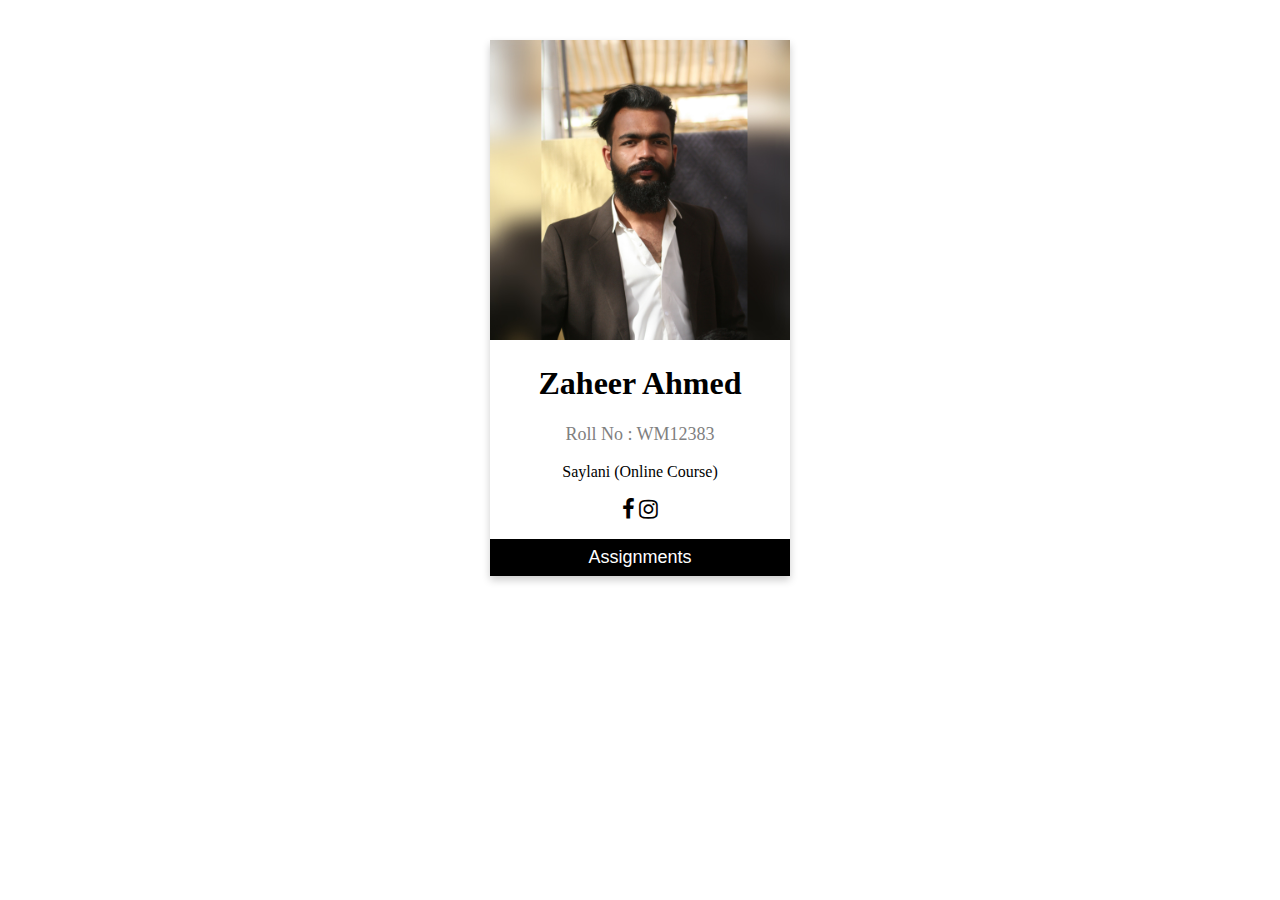
<file: public/index.html>
<!DOCTYPE html>
<html lang="en">

<head>
    <meta charset="UTF-8">
    <meta name="viewport" content="width=device-width, initial-scale=1.0">
    <title>Zaheer Ahmed</title>
    <link rel="stylesheet" type="text/css" href="css/style.css">
    <link rel="stylesheet" href="https://cdnjs.cloudflare.com/ajax/libs/font-awesome/4.7.0/css/font-awesome.min.css">
</head>

<body>

    <div class="card">
        <img src="zaheer copy.jpg" alt="John" style="width:100%">
        <h1>Zaheer Ahmed</h1>
        <p class="title">Roll No : WM12383</p>
        <p>Saylani (Online Course)</p>
        <a href="https://www.facebook.com/profile.php?id=100010707108588"><i class="fa fa-facebook"></i></a>
        <a href="https://www.instagram.com/iamzaheerahmed/"><i class="fa fa-instagram"></i></a>
        
        <p> <a href="assignments.html">
                <button>Assignments</button></a></p>
    </div>

</body>

</html>
</file>
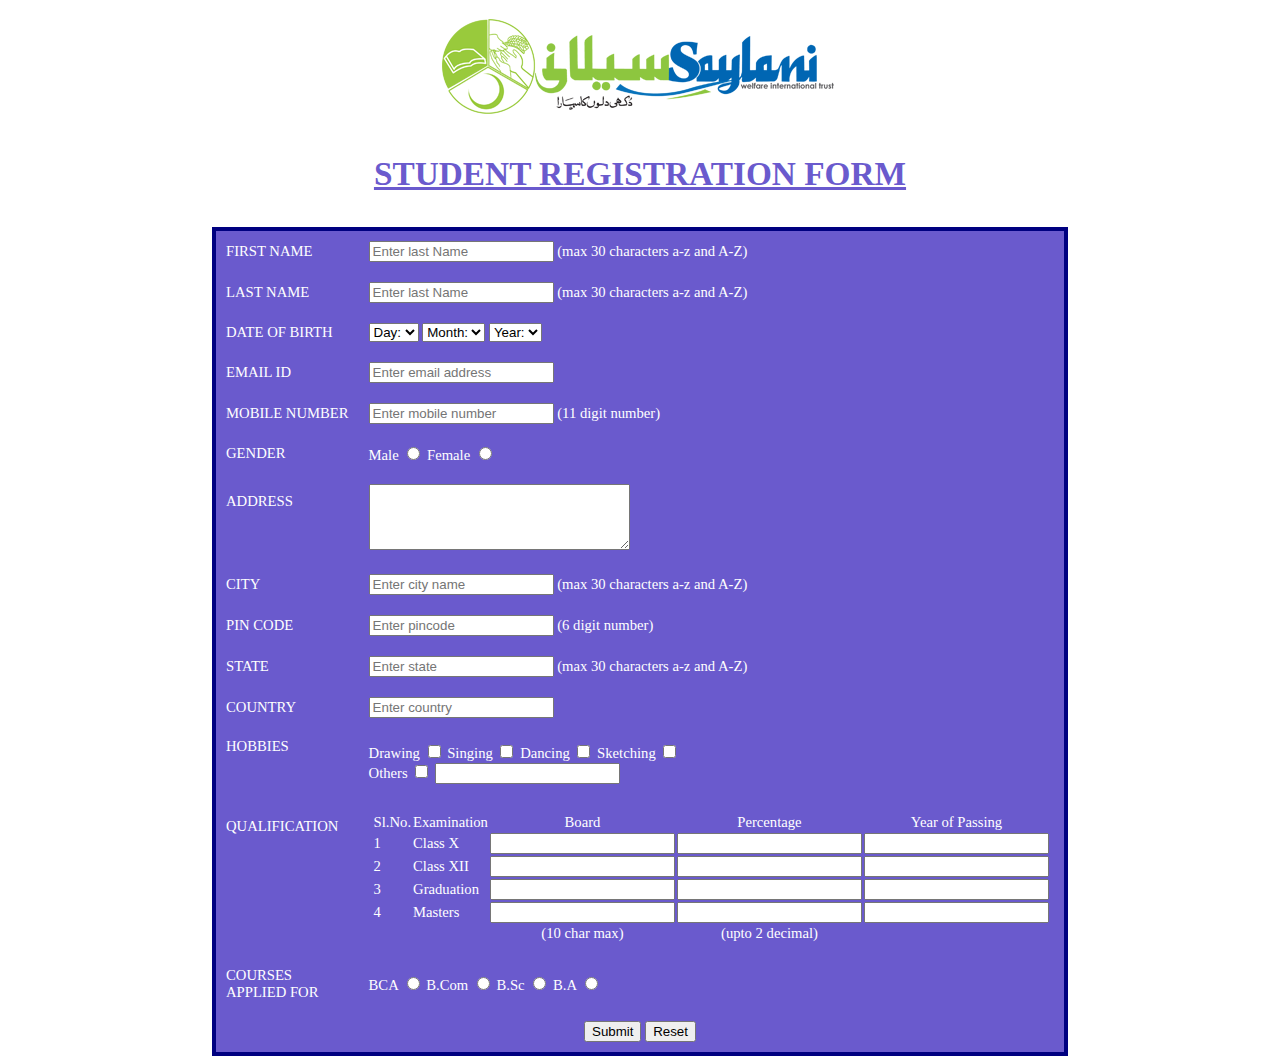
<file: public/Assignment-Form/index.html>
<!DOCTYPE html>
<html>

<head>
    <title>Student Registration Form</title>
    <link rel="stylesheet" type="text/css" href="css/style.css">

</head>

<body>
    <img src="Saylani-logo.png" alt="Saylani-logo" class="im">
    <h3>STUDENT REGISTRATION FORM</h3>
    <form action="ty.html">


        <table align="center" cellpadding="10">


            <tr>
                <td>FIRST NAME</td>
                <td><input type="text" name="First_Name" maxlength="30" placeholder="Enter last Name" />
                    (max 30 characters a-z and A-Z)
                </td>
            </tr>


            <tr>
                <td>LAST NAME</td>
                <td><input type="text" name="Last_Name" maxlength="30" placeholder="Enter last Name" />
                    (max 30 characters a-z and A-Z)
                </td>
            </tr>


            <tr>
                <td>DATE OF BIRTH</td>

                <td>
                    <select name="Birthday_day" id="Birthday_Day">
                        <option value="-1">Day:</option>
                        <option value="1">1</option>
                        <option value="2">2</option>
                        <option value="3">3</option>

                        <option value="4">4</option>
                        <option value="5">5</option>
                        <option value="6">6</option>
                        <option value="7">7</option>
                        <option value="8">8</option>
                        <option value="9">9</option>
                        <option value="10">10</option>
                        <option value="11">11</option>
                        <option value="12">12</option>

                        <option value="13">13</option>
                        <option value="14">14</option>
                        <option value="15">15</option>
                        <option value="16">16</option>
                        <option value="17">17</option>
                        <option value="18">18</option>
                        <option value="19">19</option>
                        <option value="20">20</option>
                        <option value="21">21</option>

                        <option value="22">22</option>
                        <option value="23">23</option>
                        <option value="24">24</option>
                        <option value="25">25</option>
                        <option value="26">26</option>
                        <option value="27">27</option>
                        <option value="28">28</option>
                        <option value="29">29</option>
                        <option value="30">30</option>

                        <option value="31">31</option>
                    </select>

                    <select id="Birthday_Month" name="Birthday_Month">
                        <option value="-1">Month:</option>
                        <option value="January">Jan</option>
                        <option value="February">Feb</option>
                        <option value="March">Mar</option>
                        <option value="April">Apr</option>
                        <option value="May">May</option>
                        <option value="June">Jun</option>
                        <option value="July">Jul</option>
                        <option value="August">Aug</option>
                        <option value="September">Sep</option>
                        <option value="October">Oct</option>
                        <option value="November">Nov</option>
                        <option value="December">Dec</option>
                    </select>

                    <select name="Birthday_Year" id="Birthday_Year">

                        <option value="-1">Year:</option>
                        <option value="2012">2012</option>
                        <option value="2011">2011</option>
                        <option value="2010">2010</option>
                        <option value="2009">2009</option>
                        <option value="2008">2008</option>
                        <option value="2007">2007</option>
                        <option value="2006">2006</option>
                        <option value="2005">2005</option>
                        <option value="2004">2004</option>
                        <option value="2003">2003</option>
                        <option value="2002">2002</option>
                        <option value="2001">2001</option>
                        <option value="2000">2000</option>

                        <option value="1999">1999</option>
                        <option value="1998">1998</option>
                        <option value="1997">1997</option>
                        <option value="1996">1996</option>
                        <option value="1995">1995</option>
                        <option value="1994">1994</option>
                        <option value="1993">1993</option>
                        <option value="1992">1992</option>
                        <option value="1991">1991</option>
                        <option value="1990">1990</option>

                        <option value="1989">1989</option>
                        <option value="1988">1988</option>
                        <option value="1987">1987</option>
                        <option value="1986">1986</option>
                        <option value="1985">1985</option>
                        <option value="1984">1984</option>
                        <option value="1983">1983</option>
                        <option value="1982">1982</option>
                        <option value="1981">1981</option>
                        <option value="1980">1980</option>
                    </select>
                </td>
            </tr>


            <tr>
                <td>EMAIL ID</td>
                <td><input type="text" name="Email_Id" maxlength="100" placeholder="Enter email address" /></td>
            </tr>


            <tr>
                <td>MOBILE NUMBER</td>
                <td>
                    <input type="text" name="Mobile_Number" maxlength="11" placeholder="Enter mobile number" />
                    (11 digit number)
                </td>
            </tr>


            <tr>
                <td>GENDER</td>
                <td>
                    Male <input type="radio" name="Gender" value="Male" />
                    Female <input type="radio" name="Gender" value="Female" />
                </td>
            </tr>


            <tr>
                <td>ADDRESS <br /><br /><br /></td>
                <td><textarea name="Address" rows="4" cols="30"></textarea></td>
            </tr>


            <tr>
                <td>CITY</td>
                <td><input type="text" name="City" maxlength="30" placeholder="Enter city name" />
                    (max 30 characters a-z and A-Z)
                </td>
            </tr>


            <tr>
                <td>PIN CODE</td>
                <td><input type="text" name="Pin_Code" maxlength="6" placeholder="Enter pincode" />
                    (6 digit number)
                </td>
            </tr>


            <tr>
                <td>STATE</td>
                <td><input type="text" name="State" maxlength="30" placeholder="Enter state" />
                    (max 30 characters a-z and A-Z)
                </td>
            </tr>


            <tr>
                <td>COUNTRY</td>
                <td><input type="text" name="Country" maxlength="30" placeholder="Enter country" /></td>
            </tr>



            <tr>
                <td>HOBBIES <br /><br /><br /></td>

                <td>
                    Drawing
                    <input type="checkbox" name="Hobby_Drawing" value="Drawing" />
                    Singing
                    <input type="checkbox" name="Hobby_Singing" value="Singing" />
                    Dancing
                    <input type="checkbox" name="Hobby_Dancing" value="Dancing" />
                    Sketching
                    <input type="checkbox" name="Hobby_Cooking" value="Cooking" />
                    <br />
                    Others
                    <input type="checkbox" name="Hobby_Other" value="Other">
                    <input type="text" name="Other_Hobby" maxlength="30" />
                </td>
            </tr>


            <tr>
                <td>QUALIFICATION <br /><br /><br /><br /><br /><br /><br /></td>

                <td>
                    <table class="q">

                        <tr>
                            <td align="center"><b>Sl.No.</b></td>
                            <td align="center"><b>Examination</b></td>
                            <td align="center"><b>Board</b></td>
                            <td align="center"><b>Percentage</b></td>
                            <td align="center"><b>Year of Passing</b></td>
                        </tr>

                        <tr>
                            <td>1</td>
                            <td>Class X</td>
                            <td><input type="text" name="ClassX_Board" maxlength="30" /></td>
                            <td><input type="text" name="ClassX_Percentage" maxlength="30" /></td>
                            <td><input type="text" name="ClassX_YrOfPassing" maxlength="30" /></td>
                        </tr>

                        <tr>
                            <td>2</td>
                            <td>Class XII</td>
                            <td><input type="text" name="ClassXII_Board" maxlength="30" /></td>
                            <td><input type="text" name="ClassXII_Percentage" maxlength="30" /></td>
                            <td><input type="text" name="ClassXII_YrOfPassing" maxlength="30" /></td>
                        </tr>

                        <tr>
                            <td>3</td>
                            <td>Graduation</td>
                            <td><input type="text" name="Graduation_Board" maxlength="30" /></td>
                            <td><input type="text" name="Graduation_Percentage" maxlength="30" /></td>
                            <td><input type="text" name="Graduation_YrOfPassing" maxlength="30" /></td>
                        </tr>

                        <tr>
                            <td>4</td>
                            <td>Masters</td>
                            <td><input type="text" name="Masters_Board" maxlength="30" /></td>
                            <td><input type="text" name="Masters_Percentage" maxlength="30" /></td>
                            <td><input type="text" name="Masters_YrOfPassing" maxlength="30" /></td>
                        </tr>

                        <tr>
                            <td></td>
                            <td></td>
                            <td align="center">(10 char max)</td>
                            <td align="center">(upto 2 decimal)</td>
                        </tr>
                    </table>

                </td>
            </tr>


            <tr>
                <td>COURSES<br />APPLIED FOR</td>
                <td>
                    BCA
                    <input type="radio" name="Course_BCA" value="BCA">
                    B.Com
                    <input type="radio" name="Course_BCom" value="B.Com">
                    B.Sc
                    <input type="radio" name="Course_BSc" value="B.Sc">
                    B.A
                    <input type="radio" name="Course_BA" value="B.A">
                </td>
            </tr>


            <tr>
                <td colspan="2" align="center">
                    <input type="submit" value="Submit">
                    <input type="reset" value="Reset">
                </td>
            </tr>
        </table>

    </form>

</body>

</html>
</file>
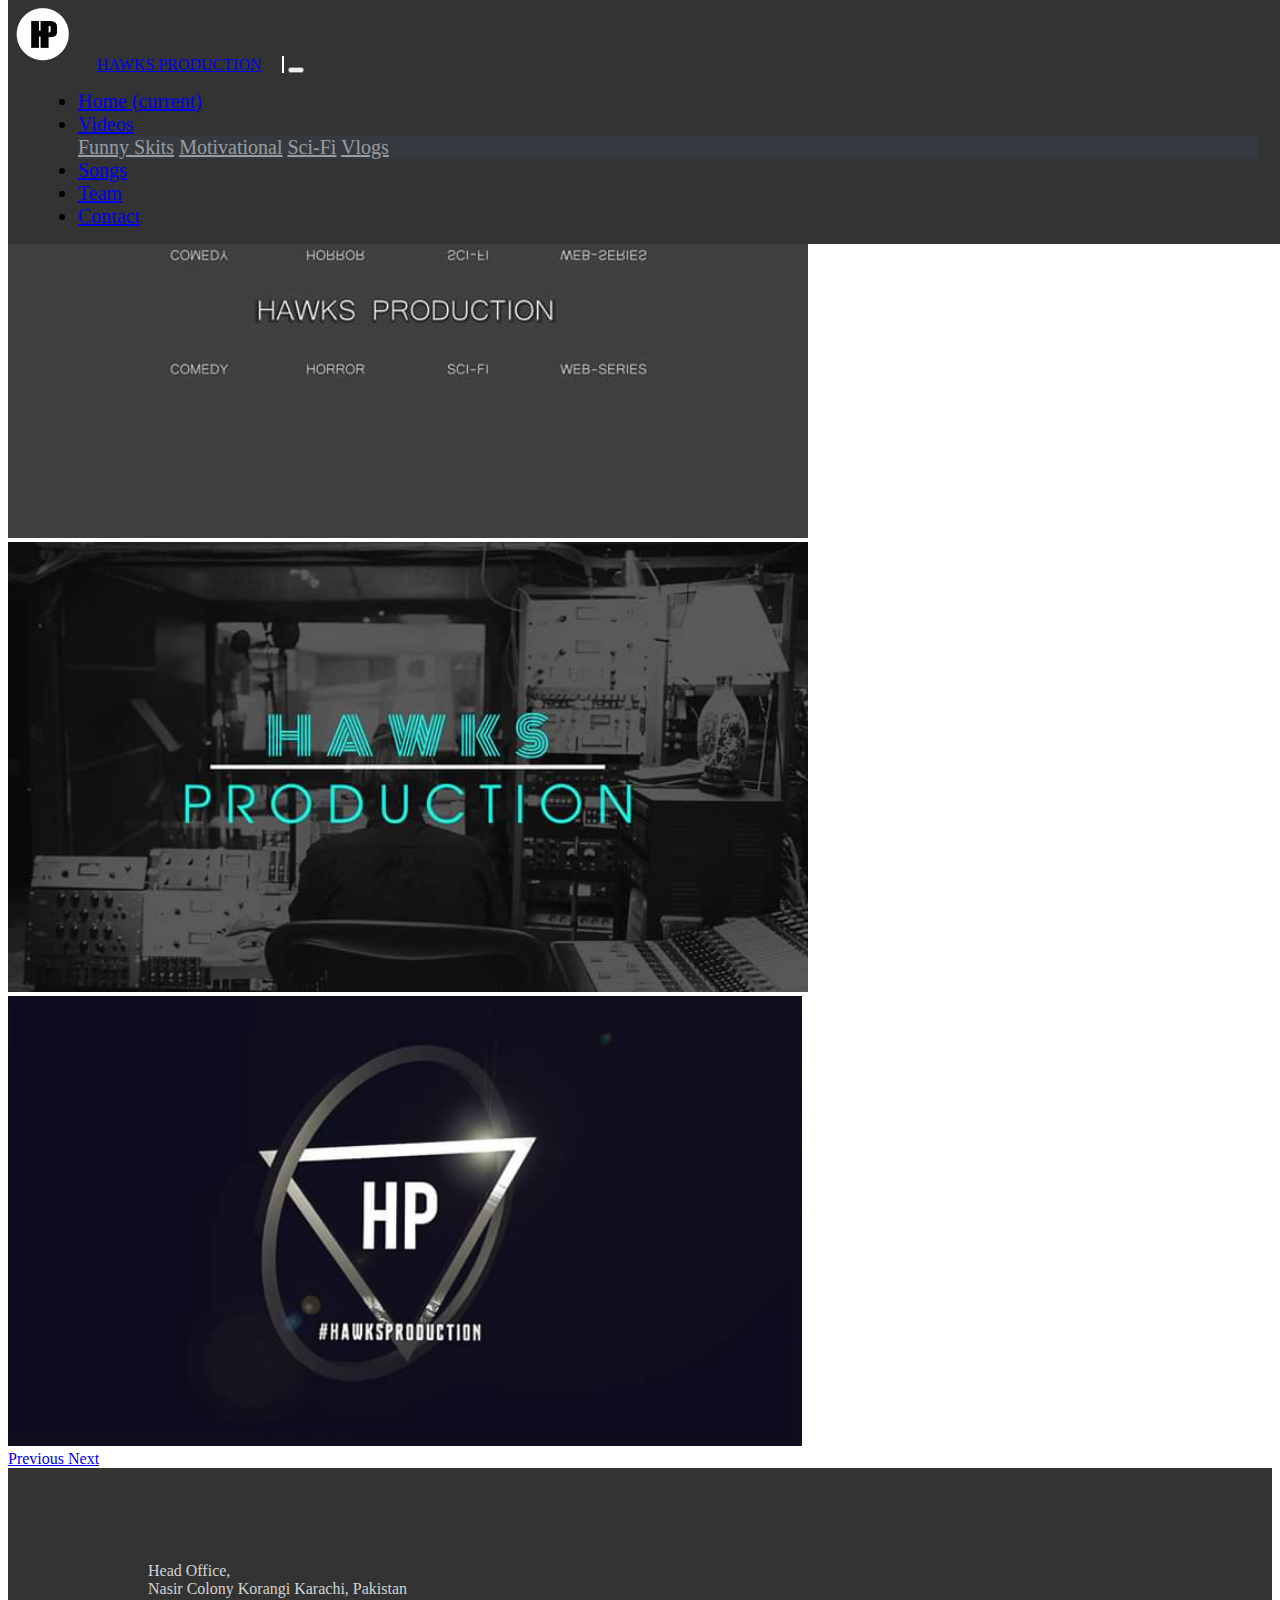
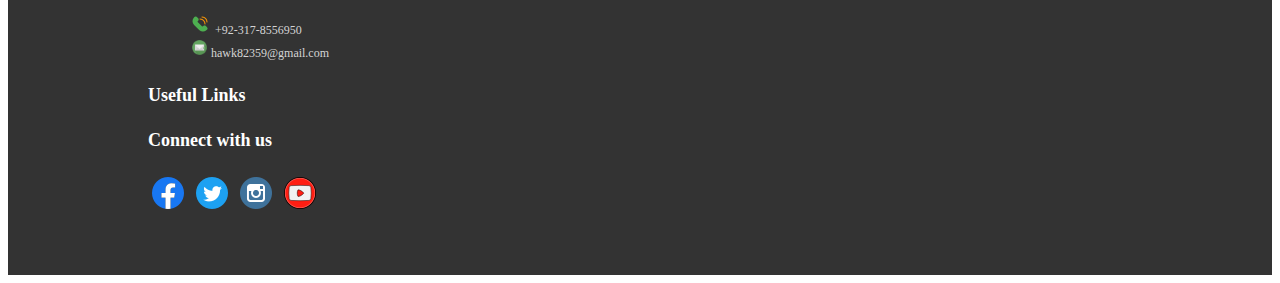
<file: public/Assignment-Website/index.html>
<!DOCTYPE html>
<html lang="en">

<head>
    <meta charset="UTF-8">
    <meta name="viewport" content="width=device-width, initial-scale=1.0">
    <link rel="stylesheet" href="css/style.css">
    <link rel="stylesheet" href="https://stackpath.bootstrapcdn.com/bootstrap/4.5.0/css/bootstrap.min.css"
        integrity="sha384-9aIt2nRpC12Uk9gS9baDl411NQApFmC26EwAOH8WgZl5MYYxFfc+NcPb1dKGj7Sk" crossorigin="anonymous">
    <title>Hawks Record</title>
</head>

<body>
    <header>
        <nav class="navbar navbar-expand-lg navbar-dark bg-dark n1">
            <img src="images/hpfinallogo.png" alt="hplogo" style="width: 70px; margin-right: 15px;">
            <a class="navbar-brand " href="#">HAWKS PRODUCTION</a>
            <button class="navbar-toggler" type="button" data-toggle="collapse" data-target="#navbarSupportedContent" aria-controls="navbarSupportedContent" aria-expanded="false" aria-label="Toggle navigation">
              <span class="navbar-toggler-icon"></span>
            </button>
          
            <div class="collapse navbar-collapse" id="navbarSupportedContent">
              <ul class="navbar-nav mr-auto">
                <li class="nav-item active">
                  <a class="nav-link" href="index.html">Home <span class="sr-only">(current)</span></a>
                </li>
                <li class="nav-item dropdown">
                    <a class="nav-link dropdown-toggle" href="#" id="navbarDropdown" role="button" data-toggle="dropdown" aria-haspopup="true" aria-expanded="false">
                      Videos
                    </a>
                    <div class="dropdown-menu" aria-labelledby="navbarDropdown">
                      <a class="dropdown-item" href="Funny Skit.html">Funny Skits</a>
                      <a class="dropdown-item" href="Motivational.html">Motivational</a>
                      <a class="dropdown-item" href="Sci Fi.html">Sci-Fi</a>
                      <a class="dropdown-item" href="Vlogs.html">Vlogs</a>
                    </div>
                  </li>
                <li class="nav-item">
                    <a class="nav-link" href="Songs.html">Songs</a>
                  </li>
                  <li class="nav-item">
                    <a class="nav-link" href="Team.html">Team</a>
                  </li>
                  <li class="nav-item">
                    <a class="nav-link" href="Contact.html">Contact</a>
                  </li>
                  <!-- <li class="nav-item">
                    <a class="nav-link" href="#">Link</a>
                  </li>
                
                <li class="nav-item">
                  <a class="nav-link disabled" href="#" tabindex="-1" aria-disabled="true">Disabled</a>
                </li> -->
              </ul>
              <!-- <form class="form-inline my-2 my-lg-0">
                <input class="form-control mr-sm-2" type="search" placeholder="Search" aria-label="Search">
                <button class="btn btn-outline-success my-2 my-sm-0" type="submit">Search</button>
              </form> -->
            </div>
          </nav>
    </header> 
    <div id="carouselExampleControls" class="carousel slide" data-ride="carousel">
        <div class="carousel-inner slider">
          <div class="carousel-item active">
            <img src="images/Slider1.jpg" class="d-block w-100" alt="Slider1">
          </div>
          <div class="carousel-item">
            <img src="images/Slider2.jpg" class="d-block w-100" alt="Slider2">
          </div>
          <div class="carousel-item">
            <img src="images/Slider3.jpg" class="d-block w-100" alt="Slider3">
          </div>
        </div>
        <a class="carousel-control-prev" href="#carouselExampleControls" role="button" data-slide="prev">
          <span class="carousel-control-prev-icon" aria-hidden="true"></span>
          <span class="sr-only">Previous</span>
        </a>
        <a class="carousel-control-next" href="#carouselExampleControls" role="button" data-slide="next">
          <span class="carousel-control-next-icon" aria-hidden="true"></span>
          <span class="sr-only">Next</span>
        </a>
      </div>
<!--     
    <section>
      <div><h1>Home</h1></div>
    </section> -->

      <!-- footer coding -->
      <div class="container-fluid footer1">
        <div class="footer2">
            <div class="row footer2">

                <div class="col-lg-4 col-md-4 col-sm-6 col-12 ">
                    <br>
                    <p>
                        Head Office,<br>
                        Nasir Colony Korangi Karachi, Pakistan
                    </p>
                    <ul>
                        <!-- <li> <img src="images/Telephone.png" alt="tlp"> UAN:  <img src="images/World.png"
                                alt="wrld" width="15px" style="margin-left: 20px;"> (+92-)3---------</li>
                        <li> <img src="images/Telephone.png" alt="tlp"> CELL: 92-3##-########</li>
                        <li> <img src="images/Telephone.png" alt="tlp"> USA NO +1(###)### ####</li> -->
                        <li> <img src="images/Telephone.png" alt="tlp"> +92-317-8556950</li>
                        <li> <img src="images/gmail.png" alt="gm" width="15px">hawk82359@gmail.com</li>
                    </ul>

                </div>
                <div class="col-lg-8 col-md-8 col-sm-6 col-12 ">
                    <div class="container">
                        <div class="row">
                            <div class="col-lg-6 col-sm-6 col-sm12 col-sm-12">
                                <h4>Useful Links</h4>


                            </div>
                            <div class="col-lg-6 col-sm-6 col-sm12 col-sm-12">
                                <h4>Connect with us</h4>
                                <a href="https://www.facebook.com/Hawk82359/" target="_blank"><img src="images/iconfinder_1_Facebook_colored_svg_copy_5296499.png" alt="fb"></a>
                                <img src="images/iconfinder_1_Twitter2_colored_svg_5296515.png" alt="tw">
                                <a href="https://www.instagram.com/hawks_production/" target="_blank"><img src="images/iconfinder_instagram_245996.png" alt="in"></a>
                                <a href="https://www.youtube.com/channel/UCq7xhxqArxujcvwHsVqfw4Q" target="_blank"><img src="images/iconfinder_Social_Media_Icons_Edged-02_1542405.png" alt="yt"></a>

                            </div>


                        </div>

                    </div>

                </div>

            </div>
        </div>
    </div>

    

    <script src="https://code.jquery.com/jquery-3.5.1.slim.min.js"
        integrity="sha384-DfXdz2htPH0lsSSs5nCTpuj/zy4C+OGpamoFVy38MVBnE+IbbVYUew+OrCXaRkfj"
        crossorigin="anonymous"></script>
    <script src="https://cdn.jsdelivr.net/npm/popper.js@1.16.0/dist/umd/popper.min.js"
        integrity="sha384-Q6E9RHvbIyZFJoft+2mJbHaEWldlvI9IOYy5n3zV9zzTtmI3UksdQRVvoxMfooAo"
        crossorigin="anonymous"></script>
    <script src="https://stackpath.bootstrapcdn.com/bootstrap/4.5.0/js/bootstrap.min.js"
        integrity="sha384-OgVRvuATP1z7JjHLkuOU7Xw704+h835Lr+6QL9UvYjZE3Ipu6Tp75j7Bh/kR0JKI"
        crossorigin="anonymous"></script>
</body>

</html>
</file>
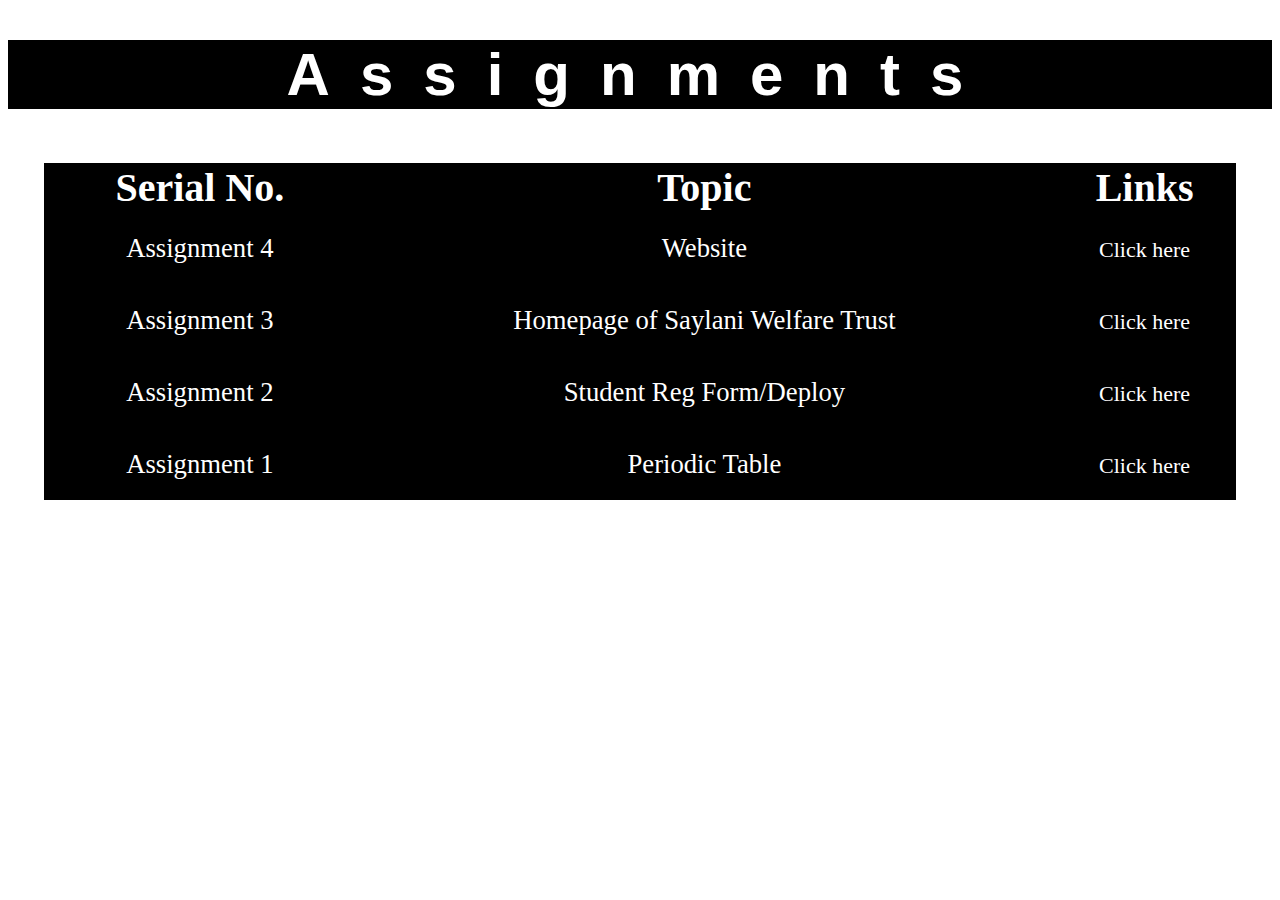
<file: public/assignments.html>
<!DOCTYPE html>
<html lang="en">
<head>
    <meta charset="UTF-8">
    <meta name="viewport" content="width=device-width, initial-scale=1.0">
    <title>Assignments</title>
    <link rel="stylesheet" type="text/css" href="css/style.css">
    <link rel="stylesheet" 
    href="https://cdnjs.cloudflare.com/ajax/libs/font-awesome/4.7.0/css/font-awesome.min.css">   
</head>
<body>
    <div class="heading"><h1>Assignments</h1></div>
    <table class="asst">
        <tr>
            <th >Serial No.</th>
            <th >Topic</th>
            <th >Links</th>
        </tr>
        <tr>
            <td class="hov">Assignment 4</td>
            <td class="hov">Website</td>
            <td class="hov"><a href="Assignment-Website/index.html" target="_blank">Click here</a></td>
        </tr>
        <tr>
            <td class="hov">Assignment 3</td>
            <td class="hov">Homepage of Saylani Welfare Trust</td>
            <td class="hov"><a href="Assignment-HM/index.html" target="_blank">Click here</a></td>
        </tr>
        <tr>
            <td class="hov">Assignment 2</td>
            <td class="hov">Student Reg Form/Deploy</td>
            <td class="hov"><a href="Assignment-Form/index.html" target="_blank">Click here</a></td>
        </tr>
        <tr>
            <td class="hov">Assignment 1</td>
            <td class="hov">Periodic Table</td>
            <td class="hov"><a href="Assigment/Assigment (Periodic Table).html" target="_blank">Click here</a></td>
        </tr>
       

    </table>
   
   
    
</body>
</html>
</file>
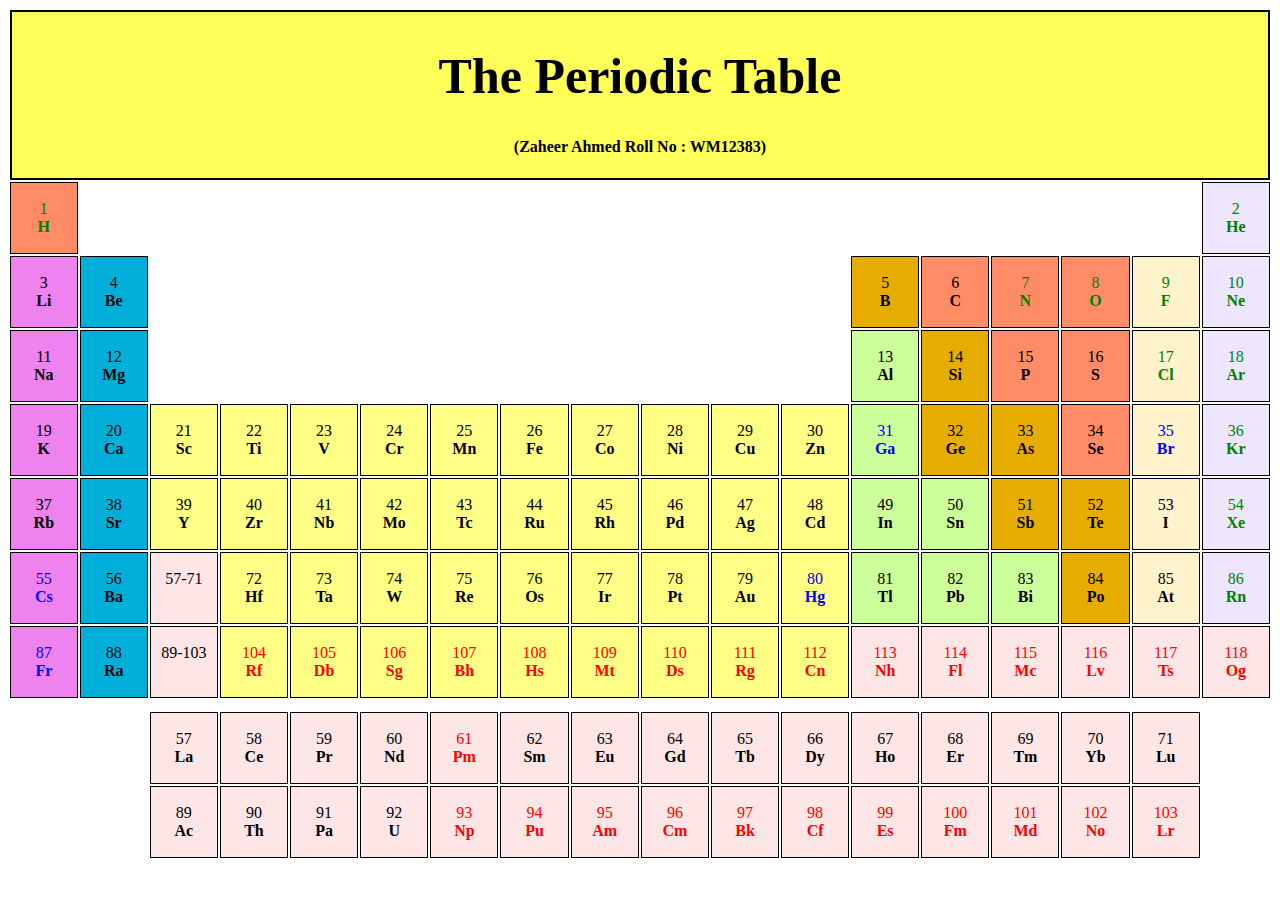
<file: public/Assigment/Assigment (Periodic Table).html>
<!DOCTYPE html>
<html lang="en">

<head>
    <meta charset="UTF-8">
    <meta name="viewport" content="width=device-width, initial-scale=1.0">
    <title>Periodic Table</title>
    <style>
        .PT td {
            width: 70px;
            height: 20px;
            text-align: center;

        }
    </style>
</head>

<body>
    <table class="PT">
        <tr style="background-color:rgb(255, 255, 90);">
            <th colspan="18" style="border: 2px Solid black">
                <h1 style="font-size:50px;">
                    The Periodic Table
                </h1>
                <h4>(Zaheer Ahmed Roll No : WM12383)</h4>

            </th>

        </tr>

        <tr>
            <td style="background-color:rgb(255, 140, 102);color:green;border: 1px Solid black">
                <p> 1 <br> <B>H</B> </p>
            </td>
            <td colspan="16"></td>
            <td style="background-color:rgb(238, 230, 255);color:green;border: 1px Solid black">
                <p> 2 <br> <B>He</B> </p>
            </td>
        </tr>
        <tr>
            <td style="background-color:rgb(238, 130, 238);border: 1px Solid black">
                <p> 3 <br> <b>Li</b> </p>
            </td>
            <td style="background-color:rgb(0, 175, 217);border: 1px Solid black">
                <p> 4 <br> <b>Be</b> </p>
            </td>
            <td colspan="10" rowspan="2"></td>
            <td style="background-color:rgb(230, 172, 0);border: 1px Solid black">
                <p> 5 <br> <b>B</b> </p>
            </td>
            <td style="background-color:rgb(255, 140, 102);border: 1px Solid black">
                <p> 6 <br> <b>C</b> </p>
            </td>
            <td style="background-color:rgb(255, 140, 102);color:green;border: 1px Solid black">
                <p> 7 <br> <b>N</b> </p>
            </td>
            <td style="background-color:rgb(255, 140, 102);color:green;border: 1px Solid black">
                <p> 8 <br> <b>O</b> </p>
            </td>
            <td style="background-color:rgb(255, 243, 204);color:green;border: 1px Solid black">
                <p> 9 <br> <b>F</b> </p>
            </td>
            <td style="background-color:rgb(238, 230, 255);color:green;border: 1px Solid black"> 10 <br> <b>Ne</b></td>
        </tr>
        <tr>
            <td style="background-color:rgb(238, 130, 238);border: 1px Solid black">
                <p> 11 <br> <b>Na</b> </p>
            </td>
            <td style="background-color:rgb(0, 175, 217);border: 1px Solid black">
                <p> 12 <br> <b>Mg</b> </p>
            </td>

            <td style="background-color:rgb(204, 255, 153);border: 1px Solid black">
                <p> 13 <br> <b>Al</b> </p>
            </td>
            <td style="background-color:rgb(230, 172, 0);border: 1px Solid black">
                <p> 14 <br> <b>Si </b> </p>
            </td>
            <td style="background-color:rgb(255, 140, 102);border: 1px Solid black">
                <p> 15 <br> <b>P</b> </p>
            </td>
            <td style="background-color:rgb(255, 140, 102);border: 1px Solid black">
                <p> 16 <br> <b>S</b> </p>
            </td>
            <td style="background-color:rgb(255, 243, 204);color:green;border: 1px Solid black">
                <p> 17 <br> <b>Cl</b> </p>
            </td>
            <td style="background-color:rgb(238, 230, 255);color:green;border: 1px Solid black"> 18 <br> <b>Ar</b></td>
        </tr>
        <tr>
            <td style="background-color:rgb(238, 130, 238);border: 1px Solid black">
                <p> 19 <br> <b>K </b> </p>
            </td>
            <td style="background-color:rgb(0, 175, 217);border: 1px Solid black">
                <p> 20 <br> <b>Ca </b> </p>
            </td>
            <td style="background-color:rgb(255, 255, 133);border: 1px Solid black">
                <p> 21 <br> <b>Sc </b> </p>
            </td>
            <td style="background-color:rgb(255, 255, 133);border: 1px Solid black">
                <p> 22 <br> <b>Ti </b> </p>
            </td>
            <td style="background-color:rgb(255, 255, 133);border: 1px Solid black">
                <p> 23 <br> <b>V </b> </p>
            </td>
            <td style="background-color:rgb(255, 255, 133);border: 1px Solid black">
                <p> 24 <br> <b>Cr </b> </p>
            </td>
            <td style="background-color:rgb(255, 255, 133);border: 1px Solid black">
                <p> 25 <br> <b>Mn </b> </p>
            </td>
            <td style="background-color:rgb(255, 255, 133);border: 1px Solid black">
                <p> 26 <br> <b>Fe </b> </p>
            </td>
            <td style="background-color:rgb(255, 255, 133);border: 1px Solid black">
                <p> 27 <br> <b>Co </b> </p>
            </td>
            <td style="background-color:rgb(255, 255, 133);border: 1px Solid black">
                <p> 28 <br> <b>Ni </b> </p>
            </td>
            <td style="background-color:rgb(255, 255, 133);border: 1px Solid black">
                <p> 29 <br> <b>Cu </b> </p>
            </td>
            <td style="background-color:rgb(255, 255, 133);border: 1px Solid black">
                <p> 30 <br> <b>Zn </b> </p>
            </td>
            <td style="background-color:rgb(204, 255, 153);color:blue;border: 1px Solid black">
                <p> 31 <br> <b>Ga </b> </p>
            </td>
            <td style="background-color:rgb(230, 172, 0);border: 1px Solid black">
                <p> 32 <br> <b>Ge </b> </p>
            </td>
            <td style="background-color:rgb(230, 172, 0);border: 1px Solid black">
                <p> 33 <br> <b>As </b> </p>
            </td>
            <td style="background-color:rgb(255, 140, 102);border: 1px Solid black">
                <p> 34 <br> <b>Se </b> </p>
            </td>
            <td style="background-color:rgb(255, 243, 204);color:blue;border: 1px Solid black">
                <p> 35 <br> <b>Br </b> </p>
            </td>
            <td style="background-color:rgb(238, 230, 255);color:green;border: 1px Solid black">
                <p> 36 <br> <b>Kr </b> </p>
            </td>

        </tr>
        <tr>


            <td style="background-color:rgb(238, 130, 238);border: 1px Solid black">
                <p> 37 <br> <b>Rb </b> </p>
            </td>
            <td style="background-color:rgb(0, 175, 217);border: 1px Solid black">
                <p> 38 <br> <b>Sr </b> </p>
            </td>
            <td style="background-color:rgb(255, 255, 133);border: 1px Solid black">
                <p> 39 <br> <b>Y </b> </p>
            </td>
            <td style="background-color:rgb(255, 255, 133);border: 1px Solid black">
                <p> 40 <br> <b>Zr </b> </p>
            </td>
            <td style="background-color:rgb(255, 255, 133);border: 1px Solid black">
                <p> 41 <br> <b>Nb </b> </p>
            </td>
            <td style="background-color:rgb(255, 255, 133);border: 1px Solid black">
                <p> 42 <br> <b>Mo </b> </p>
            </td>
            <td style="background-color:rgb(255, 255, 133);border: 1px Solid black">
                <p> 43 <br> <b>Tc </b> </p>
            </td>
            <td style="background-color:rgb(255, 255, 133);border: 1px Solid black">
                <p> 44 <br> <b>Ru </b> </p>
            </td>
            <td style="background-color:rgb(255, 255, 133);border: 1px Solid black">
                <p> 45 <br> <b>Rh </b> </p>
            </td>
            <td style="background-color:rgb(255, 255, 133);border: 1px Solid black">
                <p> 46 <br> <b>Pd </b> </p>
            </td>
            <td style="background-color:rgb(255, 255, 133);border: 1px Solid black">
                <p> 47 <br> <b>Ag </b> </p>
            </td>
            <td style="background-color:rgb(255, 255, 133);border: 1px Solid black">
                <p> 48 <br> <b>Cd </b> </p>
            </td>
            <td style="background-color:rgb(204, 255, 153);border: 1px Solid black">
                <p> 49 <br> <b>In </b> </p>
            </td>
            <td style="background-color:rgb(204, 255, 153);border: 1px Solid black">
                <p> 50 <br> <b>Sn </b> </p>
            </td>
            <td style="background-color:rgb(230, 172, 0);border: 1px Solid black">
                <p> 51 <br> <b>Sb </b> </p>
            </td>
            <td style="background-color:rgb(230, 172, 0);border: 1px Solid black">
                <p> 52 <br> <b>Te </b> </p>
            </td>
            <td style="background-color:rgb(255, 243, 204);border: 1px Solid black">
                <p> 53 <br> <b>I </b> </p>
            </td>
            <td style="background-color:rgb(238, 230, 255);color:green;border: 1px Solid black">
                <p> 54 <br> <b>Xe </b> </p>
            </td>



        </tr>

        <tr>

            <td style="background-color:rgb(238, 130, 238);color:blue;border: 1px Solid black">
                <p> 55 <br> <b>Cs </b> </p>
            </td>
            <td style="background-color:rgb(0, 175, 217);border: 1px Solid black">
                <p> 56 <br> <b>Ba </b> </p>
            </td>
            <td style="background-color:rgb(255, 230, 230);border: 1px Solid black">
                <p> 57-71 <br><br> <b> </b> </p>
            </td>
            <td style="background-color:rgb(255, 255, 133);border: 1px Solid black">
                <p> 72 <br> <b>Hf </b> </p>
            </td>
            <td style="background-color:rgb(255, 255, 133);border: 1px Solid black">
                <p> 73 <br> <b>Ta </b> </p>
            </td>
            <td style="background-color:rgb(255, 255, 133);border: 1px Solid black">
                <p> 74 <br> <b>W </b> </p>
            </td>
            <td style="background-color:rgb(255, 255, 133);border: 1px Solid black">
                <p> 75 <br> <b>Re </b> </p>
            </td>
            <td style="background-color:rgb(255, 255, 133);border: 1px Solid black">
                <p> 76 <br> <b>Os </b> </p>
            </td>
            <td style="background-color:rgb(255, 255, 133);border: 1px Solid black">
                <p> 77 <br> <b>Ir </b> </p>
            </td>
            <td style="background-color:rgb(255, 255, 133);border: 1px Solid black">
                <p> 78 <br> <b>Pt </b> </p>
            </td>
            <td style="background-color:rgb(255, 255, 133);border: 1px Solid black">
                <p> 79 <br> <b>Au </b> </p>
            </td>
            <td style="background-color:rgb(255, 255, 133);color:blue;border: 1px Solid black">
                <p> 80 <br> <b>Hg </b> </p>
            </td>
            <td style="background-color:rgb(204, 255, 153);border: 1px Solid black">
                <p> 81 <br> <b>Tl </b> </p>
            </td>
            <td style="background-color:rgb(204, 255, 153);border: 1px Solid black">
                <p> 82 <br> <b>Pb </b> </p>
            </td>
            <td style="background-color:rgb(204, 255, 153);border: 1px Solid black">
                <p> 83 <br> <b>Bi </b> </p>
            </td>
            <td style="background-color:rgb(230, 172, 0);border: 1px Solid black">
                <p> 84 <br> <b>Po </b> </p>
            </td>
            <td style="background-color:rgb(255, 243, 204);border: 1px Solid black">
                <p> 85 <br> <b>At </b> </p>
            </td>
            <td style="background-color:rgb(238, 230, 255);color:green;border: 1px Solid black">
                <p> 86 <br> <b>Rn </b> </p>
            </td>


        </tr>


        <tr>

            <td style="background-color:rgb(238, 130, 238);color:blue;border: 1px Solid black">
                <p> 87 <br> <b>Fr </b> </p>
            </td>
            <td style="background-color:rgb(0, 175, 217);border: 1px Solid black">
                <p> 88 <br> <b>Ra </b> </p>
            </td>
            <td style="background-color:rgb(255, 230, 230);border: 1px Solid black">
                <p> 89-103 <br><br> <b> </b> </p>
            </td>
            <td style="background-color:rgb(255, 255, 133);color:red;border: 1px Solid black">
                <p> 104 <br> <b>Rf </b> </p>
            </td>
            <td style="background-color:rgb(255, 255, 133);color:red;border: 1px Solid black">
                <p> 105 <br> <b>Db </b> </p>
            </td>
            <td style="background-color:rgb(255, 255, 133);color:red;border: 1px Solid black">
                <p> 106 <br> <b>Sg </b> </p>
            </td>
            <td style="background-color:rgb(255, 255, 133);color:red;border: 1px Solid black">
                <p> 107 <br> <b>Bh </b> </p>
            </td>
            <td style="background-color:rgb(255, 255, 133);color:red;border: 1px Solid black">
                <p> 108 <br> <b>Hs </b> </p>
            </td>
            <td style="background-color:rgb(255, 255, 133);color:red;border: 1px Solid black">
                <p> 109 <br> <b>Mt </b> </p>
            </td>
            <td style="background-color:rgb(255, 255, 133);color:red;border: 1px Solid black">
                <p> 110 <br> <b>Ds </b> </p>
            </td>
            <td style="background-color:rgb(255, 255, 133);color:red;border: 1px Solid black">
                <p> 111 <br> <b>Rg </b> </p>
            </td>
            <td style="background-color:rgb(255, 255, 133);color:red;border: 1px Solid black">
                <p> 112 <br> <b>Cn </b> </p>
            </td>
            <td style="background-color:rgb(255, 230, 230);color:red;border: 1px Solid black">
                <p> 113 <br> <b>Nh </b> </p>
            </td>
            <td style="background-color:rgb(255, 230, 230);color:red;border: 1px Solid black">
                <p> 114 <br> <b>Fl </b> </p>
            </td>
            <td style="background-color:rgb(255, 230, 230);color:red;border: 1px Solid black">
                <p> 115 <br> <b>Mc </b> </p>
            </td>
            <td style="background-color:rgb(255, 230, 230);color:red;border: 1px Solid black">
                <p> 116 <br> <b>Lv </b> </p>
            </td>
            <td style="background-color:rgb(255, 230, 230);color:red;border: 1px Solid black">
                <p> 117 <br> <b>Ts </b> </p>
            </td>
            <td style="background-color:rgb(255, 230, 230);color:red;border: 1px Solid black">
                <p> 118 <br> <b>Og </b> </p>
            </td>


        </tr>
        <tr></tr>
        <tr></tr>
        <tr></tr>
        <tr></tr>
        <tr></tr>
        <tr></tr>

        <tr>

            <td colspan="2">
                <p> <br> <b> </b> </p>
            </td>

            <td style="background-color:rgb(255, 230, 230);border: 1px Solid black">
                <p> 57 <br> <b>La </b> </p>
            </td>
            <td style="background-color:rgb(255, 230, 230);border: 1px Solid black">
                <p> 58 <br> <b>Ce </b> </p>
            </td>
            <td style="background-color:rgb(255, 230, 230);border: 1px Solid black">
                <p> 59 <br> <b>Pr </b> </p>
            </td>
            <td style="background-color:rgb(255, 230, 230);border: 1px Solid black">
                <p> 60 <br> <b>Nd </b> </p>
            </td>
            <td style="background-color:rgb(255, 230, 230);color:red;border: 1px Solid black">
                <p> 61 <br> <b>Pm </b> </p>
            </td>
            <td style="background-color:rgb(255, 230, 230);border: 1px Solid black">
                <p> 62 <br> <b>Sm </b> </p>
            </td>
            <td style="background-color:rgb(255, 230, 230);border: 1px Solid black">
                <p> 63 <br> <b>Eu </b> </p>
            </td>
            <td style="background-color:rgb(255, 230, 230);border: 1px Solid black">
                <p> 64 <br> <b>Gd </b> </p>
            </td>
            <td style="background-color:rgb(255, 230, 230);border: 1px Solid black">
                <p> 65 <br> <b>Tb </b> </p>
            </td>
            <td style="background-color:rgb(255, 230, 230);border: 1px Solid black">
                <p> 66 <br> <b>Dy </b> </p>
            </td>
            <td style="background-color:rgb(255, 230, 230);border: 1px Solid black">
                <p> 67 <br> <b>Ho </b> </p>
            </td>
            <td style="background-color:rgb(255, 230, 230);border: 1px Solid black">
                <p> 68 <br> <b>Er </b> </p>
            </td>
            <td style="background-color:rgb(255, 230, 230);border: 1px Solid black">
                <p> 69 <br> <b>Tm </b> </p>
            </td>
            <td style="background-color:rgb(255, 230, 230);border: 1px Solid black">
                <p> 70 <br> <b>Yb </b> </p>
            </td>
            <td style="background-color:rgb(255, 230, 230);border: 1px Solid black">
                <p> 71 <br> <b>Lu </b> </p>
            </td>
            <td>
                <p> <br> <b> </b> </p>
            </td>


        </tr>

        <tr>

            <td colspan="2">
                <p> <br> <b> </b> </p>
            </td>

            <td style="background-color:rgb(255, 230, 230);border: 1px Solid black">
                <p> 89 <br> <b>Ac </b> </p>
            </td>
            <td style="background-color:rgb(255, 230, 230);border: 1px Solid black">
                <p> 90 <br> <b>Th </b> </p>
            </td>
            <td style="background-color:rgb(255, 230, 230);border: 1px Solid black">
                <p> 91 <br> <b>Pa </b> </p>
            </td>
            <td style="background-color:rgb(255, 230, 230);border: 1px Solid black">
                <p> 92 <br> <b>U </b> </p>
            </td>
            <td style="background-color:rgb(255, 230, 230);color:red;border: 1px Solid black">
                <p> 93 <br> <b>Np </b> </p>
            </td>
            <td style="background-color:rgb(255, 230, 230);color:red;border: 1px Solid black">
                <p> 94 <br> <b>Pu </b> </p>
            </td>
            <td style="background-color:rgb(255, 230, 230);color:red;border: 1px Solid black">
                <p> 95 <br> <b>Am </b> </p>
            </td>
            <td style="background-color:rgb(255, 230, 230);color:red;border: 1px Solid black">
                <p> 96 <br> <b>Cm </b> </p>
            </td>
            <td style="background-color:rgb(255, 230, 230);color:red;border: 1px Solid black">
                <p> 97 <br> <b>Bk </b> </p>
            </td>
            <td style="background-color:rgb(255, 230, 230);color:red;border: 1px Solid black">
                <p> 98 <br> <b>Cf </b> </p>
            </td>
            <td style="background-color:rgb(255, 230, 230);color:red;border: 1px Solid black">
                <p> 99 <br> <b>Es </b> </p>
            </td>
            <td style="background-color:rgb(255, 230, 230);color:red;border: 1px Solid black">
                <p> 100 <br> <b>Fm </b> </p>
            </td>
            <td style="background-color:rgb(255, 230, 230);color:red;border: 1px Solid black">
                <p> 101 <br> <b>Md </b> </p>
            </td>
            <td style="background-color:rgb(255, 230, 230);color:red;border: 1px Solid black">
                <p> 102 <br> <b>No </b> </p>
            </td>
            <td style="background-color:rgb(255, 230, 230);color:red;border: 1px Solid black">
                <p> 103 <br> <b>Lr </b> </p>
            </td>
            <td>
                <p> <br> <b> </b> </p>
            </td>


        </tr>






    </table>
</body>

</html>
</file>
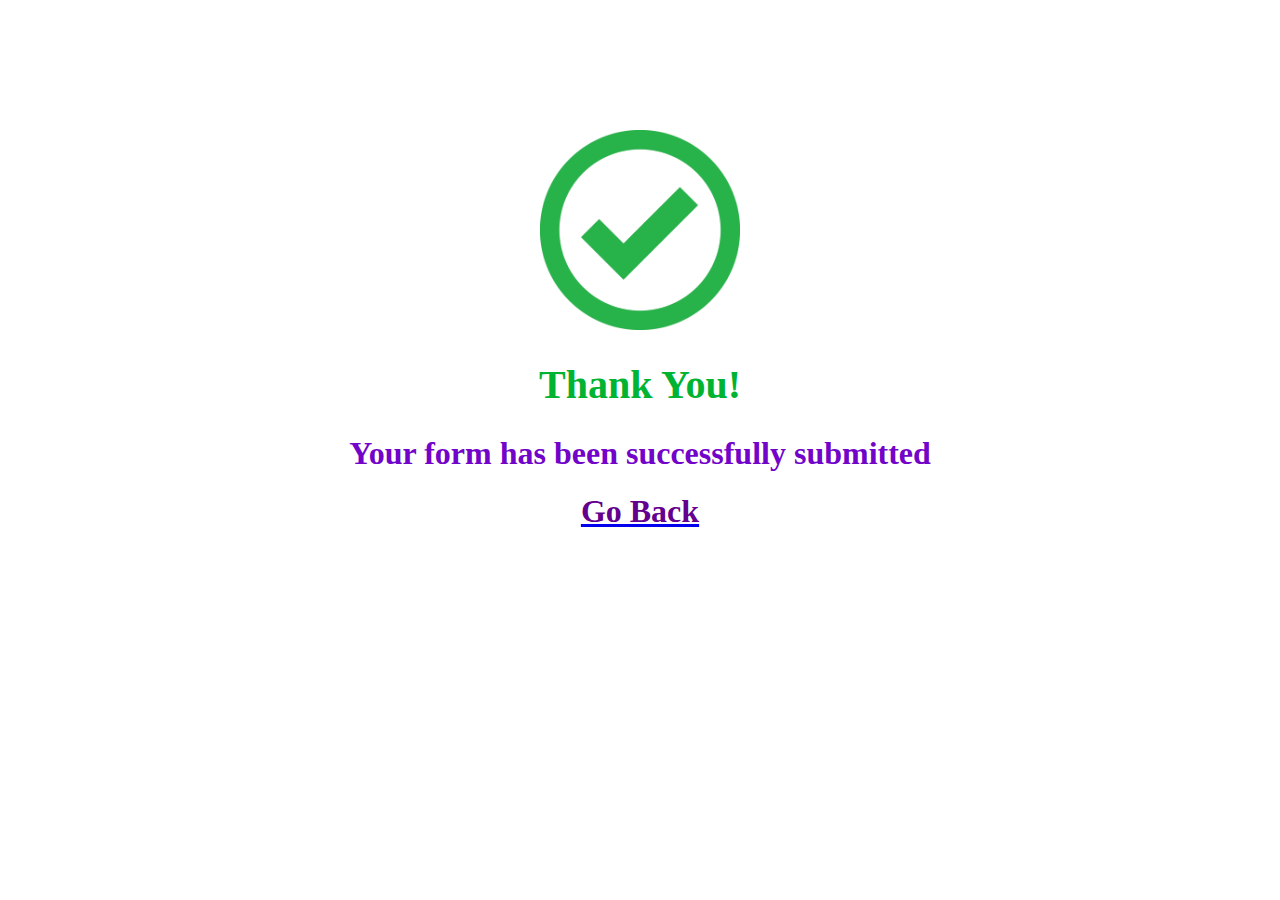
<file: public/Assignment-Form/ty.html>
<!DOCTYPE html>
<html lang="en">
<head>
    <meta charset="UTF-8">
    <meta name="viewport" content="width=device-width, initial-scale=1.0">
    <title>Student Registration Form</title>
    <link rel="stylesheet" type="text/css" href="css/style.css">
</head>
<body>
    <div class="tick"><img  src="Tick.png" alt="tick" width="200px" height="200px" ></div>
    <h1 class="ty">Thank You!</h1>
    <h1 class="yf">Your form has been successfully submitted</h1>
    <a href="index.html"><h1 class="gb">Go Back</h1></a>
    
</body>
</html>
</file>
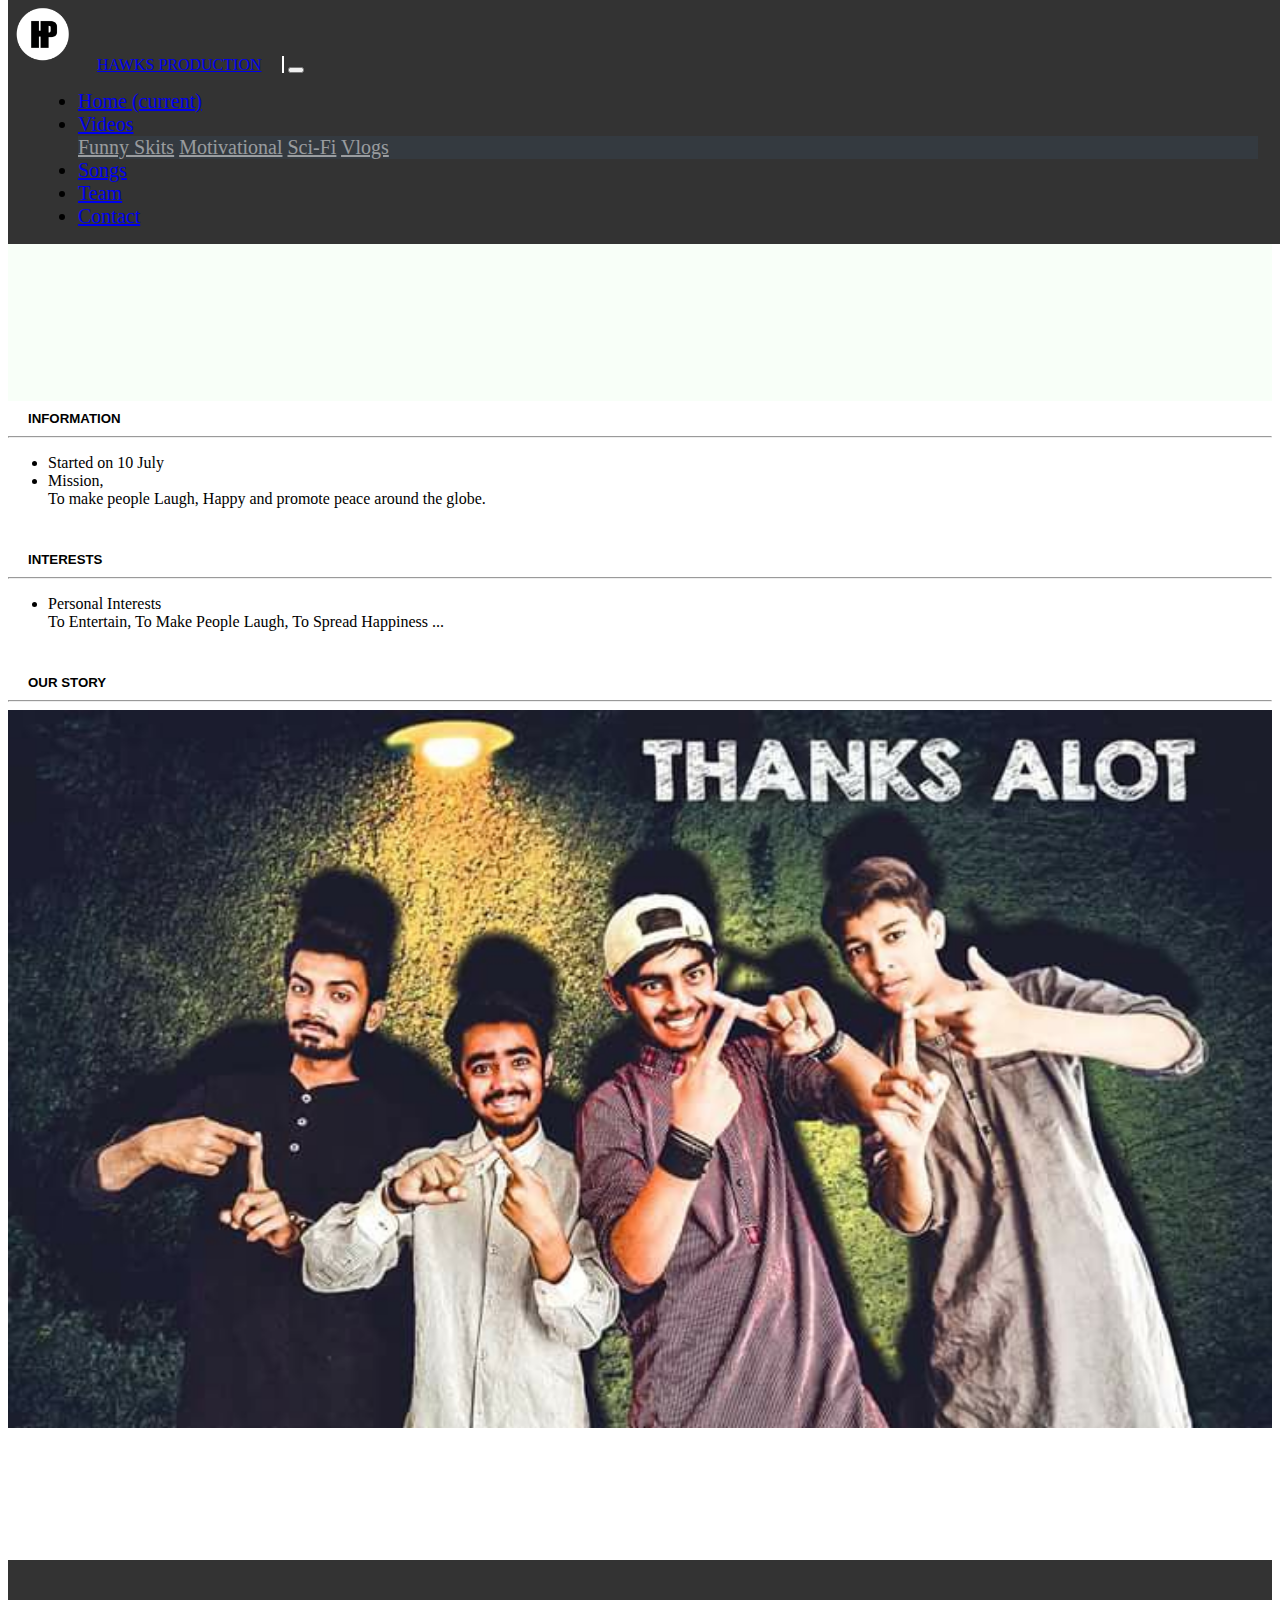
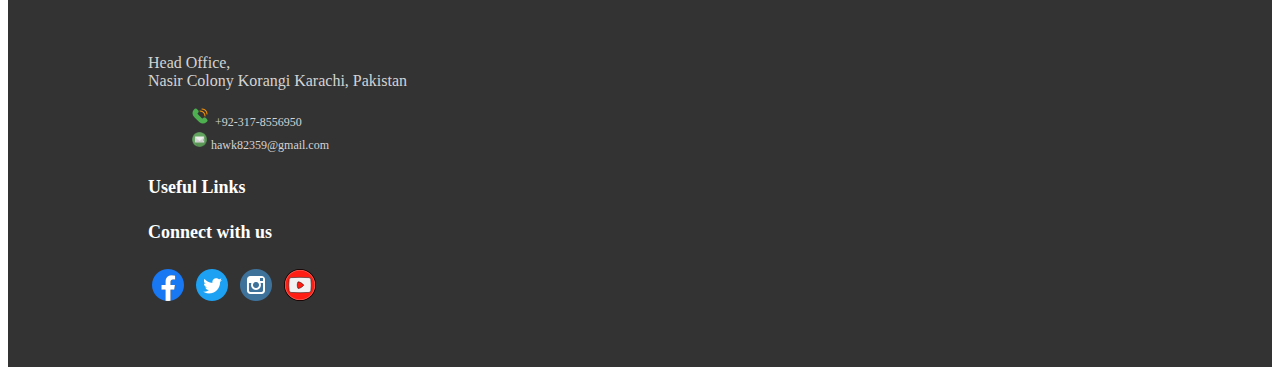
<file: public/Assignment-Website/Contact.html>
<!DOCTYPE html>
<html lang="en">

<head>
  <meta charset="UTF-8">
  <meta name="viewport" content="width=device-width, initial-scale=1.0">
  <link rel="stylesheet" href="css/style.css">
  <link rel="stylesheet" href="https://stackpath.bootstrapcdn.com/bootstrap/4.5.0/css/bootstrap.min.css"
    integrity="sha384-9aIt2nRpC12Uk9gS9baDl411NQApFmC26EwAOH8WgZl5MYYxFfc+NcPb1dKGj7Sk" crossorigin="anonymous">
  <link rel="stylesheet" href="https://use.fontawesome.com/releases/v5.6.3/css/all.css"
    integrity="sha384-UHRtZLI+pbxtHCWp1t77Bi1L4ZtiqrqD80Kn4Z8NTSRyMA2Fd33n5dQ8lWUE00s/" crossorigin="anonymous">


  <title>Hawks Record</title>
</head>

<body>
  <header>
    <nav class="navbar navbar-expand-lg navbar-dark bg-dark n1">
      <img src="images/hpfinallogo.png" alt="hplogo" style="width: 70px; margin-right: 15px;">
      <a class="navbar-brand " href="#">HAWKS PRODUCTION</a>
      <button class="navbar-toggler" type="button" data-toggle="collapse" data-target="#navbarSupportedContent"
        aria-controls="navbarSupportedContent" aria-expanded="false" aria-label="Toggle navigation">
        <span class="navbar-toggler-icon"></span>
      </button>

      <div class="collapse navbar-collapse" id="navbarSupportedContent">
        <ul class="navbar-nav mr-auto">
          <li class="nav-item active">
            <a class="nav-link" href="index.html">Home <span class="sr-only">(current)</span></a>
          </li>
          <li class="nav-item dropdown">
            <a class="nav-link dropdown-toggle" href="#" id="navbarDropdown" role="button" data-toggle="dropdown"
              aria-haspopup="true" aria-expanded="false">
              Videos
            </a>
            <div class="dropdown-menu" aria-labelledby="navbarDropdown">
              <a class="dropdown-item" href="Funny Skit.html">Funny Skits</a>
              <a class="dropdown-item" href="Motivational.html">Motivational</a>
              <a class="dropdown-item" href="Sci Fi.html">Sci-Fi</a>
              <a class="dropdown-item" href="Vlogs.html">Vlogs</a>
            </div>
          </li>
          <li class="nav-item">
            <a class="nav-link" href="Songs.html">Songs</a>
          </li>
          <li class="nav-item">
            <a class="nav-link" href="Team.html">Team</a>
          </li>
          <li class="nav-item">
            <a class="nav-link" href="Contact.html">Contact</a>
          </li>
          <!-- <li class="nav-item">
                    <a class="nav-link" href="#">Link</a>
                  </li>
                
                <li class="nav-item">
                  <a class="nav-link disabled" href="#" tabindex="-1" aria-disabled="true">Disabled</a>
                </li> -->
        </ul>
        <!-- <form class="form-inline my-2 my-lg-0">
                <input class="form-control mr-sm-2" type="search" placeholder="Search" aria-label="Search">
                <button class="btn btn-outline-success my-2 my-sm-0" type="submit">Search</button>
              </form> -->
      </div>
    </nav>
  </header>
  <div class="container mt-4">
    <div class="row">
      <!-- <div class="col-lg-12 col-md-12 col-sm-12 col-12" style="background-color: whitf -->
      <div class="col-lg-12 col-md-12 col-sm-12 col-12" style="background-color: rgba(244, 255, 244, 0.603);">
        <section class="cmh">
          <h5>Find Us</h5>
        </section>
        <section class="map">
          <iframe
            src="https://www.google.com/maps/embed?pb=!1m14!1m8!1m3!1d905.2954535778007!2d67.1270763!3d24.8234552!3m2!1i1024!2i768!4f13.1!3m3!1m2!1s0x3eb33ba68eade8e5%3A0x33fed1ab3edcc63a!2sNasir%20Colony%2C%20Karachi%20City%2C%20Sindh!5e0!3m2!1sen!2s!4v1590945593066!5m2!1sen!2s"
            width="100%" height="250px" frameborder="0" allowfullscreen="" aria-hidden="false" ta
            contactinfobindex="0"></iframe>
        </section contactinfo>
      </div contactinfo>
      <div class="col-lg-6 col-md-6 col-sm-12 col-12 contactinfo">
        <h5 class="cmh">INFORMATION</h5>
        <hr>
        <ul>
          <li>Started on 10 July</li>
          <li>Mission,<br>To make people Laugh, Happy and promote peace around the globe.</li>
        </ul><br>
        <h5 class="cmh">INTERESTS</h5>
        <hr>
        <ul>
          <li>Personal Interests <br>
            To Entertain, To Make People Laugh, To Spread Happiness ...
          </li>
        </ul><br>
      </div>
              
      <div class="col-lg-6 col-md-6 col-sm-12 col-12 contactinfo">
        <h5 class="cmh">OUR STORY</h5>
        <hr>
        <img src="images/teampic.jpg" alt="teampic" width="100%">
        <marquee behavior="" direction="up" scrollamount="2" onmouseover="this.stop();" onmouseout="this.start();"
          style="margin-top: 20px;">
          <p>Disclaimer: HAWKS PRODUCTION is a humble attempt to spread love and happiness through
            entertainment to the general public. HAWKS PRODUCTION have been Founded in March 2016 by
            Hamza Ali &amp; Abdul Rehman Khan. Our aims are To Entertain, To Make People Laugh,
            To Spread Happiness. Any subject, names, places and other thing that may coincide with
            anyone/ anything and / or any entity's commercial interest would be absolutely
            unintentional and Our page is not responsible for that whatsoever. However, we would be
            obliged to get the valued feedback for any corrective action that is suggested to the management of HAWKS
            PRODUCTION.
          </p>
        </marquee>

      </div>
      
      <div class="col-lg-6 col-md-6 col-sm-12 col-12">

      </div>

    </div>

  </div>



  <!-- footer coding -->
  <div class="container-fluid footer1">
    <div class="footer2">
      <div class="row footer2">

        <div class="col-lg-4 col-md-4 col-sm-6 col-12 ">
          <br>
          <p>
            Head Office,<br>
            Nasir Colony Korangi Karachi, Pakistan
          </p>
          <ul>
            <!-- <li> <img src="images/Telephone.png" alt="tlp"> UAN:  <img src="images/World.png"
                    alt="wrld" width="15px" style="margin-left: 20px;"> (+92-)3---------</li>
            <li> <img src="images/Telephone.png" alt="tlp"> CELL: 92-3##-########</li>
            <li> <img src="images/Telephone.png" alt="tlp"> USA NO +1(###)### ####</li> -->
            <li> <img src="images/Telephone.png" alt="tlp"> +92-317-8556950</li>
            <li> <img src="images/gmail.png" alt="gm" width="15px">hawk82359@gmail.com</li>
          </ul>

        </div>
        <div class="col-lg-8 col-md-8 col-sm-6 col-12 ">
          <div class="container">
            <div class="row">
              <div class="col-lg-6 col-sm-6 col-sm12 col-sm-12">
                <h4>Useful Links</h4>


              </div>
              <div class="col-lg-6 col-sm-6 col-sm12 col-sm-12">
                <h4>Connect with us</h4>
                <a href="https://www.facebook.com/Hawk82359/" target="_blank"><img
                    src="images/iconfinder_1_Facebook_colored_svg_copy_5296499.png" alt="fb"></a>
                <img src="images/iconfinder_1_Twitter2_colored_svg_5296515.png" alt="tw">
                <a href="https://www.instagram.com/hawks_production/" target="_blank"><img
                    src="images/iconfinder_instagram_245996.png" alt="in"></a>
                <a href="https://www.youtube.com/channel/UCq7xhxqArxujcvwHsVqfw4Q" target="_blank"><img
                    src="images/iconfinder_Social_Media_Icons_Edged-02_1542405.png" alt="yt"></a>

              </div>


            </div>

          </div>

        </div>

      </div>
    </div>
  </div>



  <script src="https://code.jquery.com/jquery-3.5.1.slim.min.js"
    integrity="sha384-DfXdz2htPH0lsSSs5nCTpuj/zy4C+OGpamoFVy38MVBnE+IbbVYUew+OrCXaRkfj"
    crossorigin="anonymous"></script>
  <script src="https://cdn.jsdelivr.net/npm/popper.js@1.16.0/dist/umd/popper.min.js"
    integrity="sha384-Q6E9RHvbIyZFJoft+2mJbHaEWldlvI9IOYy5n3zV9zzTtmI3UksdQRVvoxMfooAo"
    crossorigin="anonymous"></script>
  <script src="https://stackpath.bootstrapcdn.com/bootstrap/4.5.0/js/bootstrap.min.js"
    integrity="sha384-OgVRvuATP1z7JjHLkuOU7Xw704+h835Lr+6QL9UvYjZE3Ipu6Tp75j7Bh/kR0JKI"
    crossorigin="anonymous"></script>
  <script src="https://code.jquery.com/jquery-3.3.1.js" integrity="sha256-2Kok7MbOyxpgUVvAk/HJ2jigOSYS2auK4Pfzbm7uH60="
    crossorigin="anonymous">
    </script>
</body>

</html>
</file>
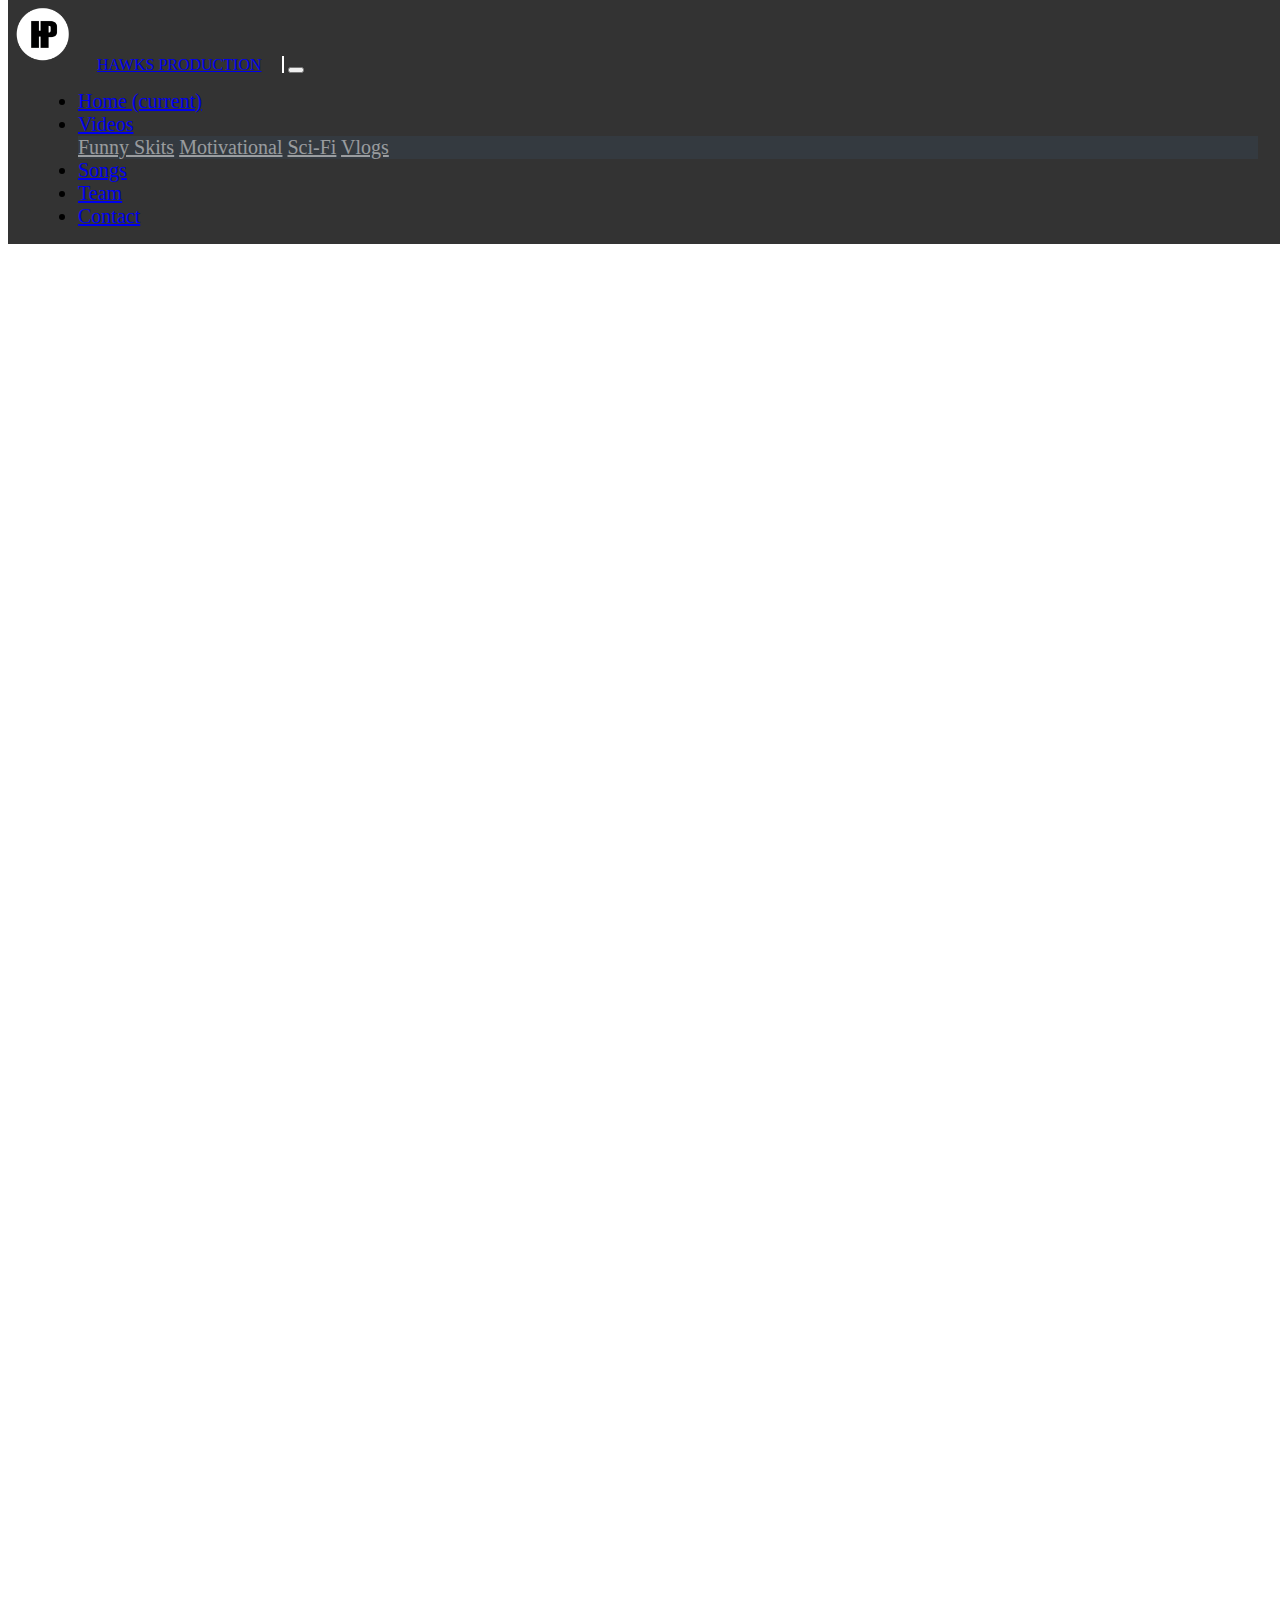
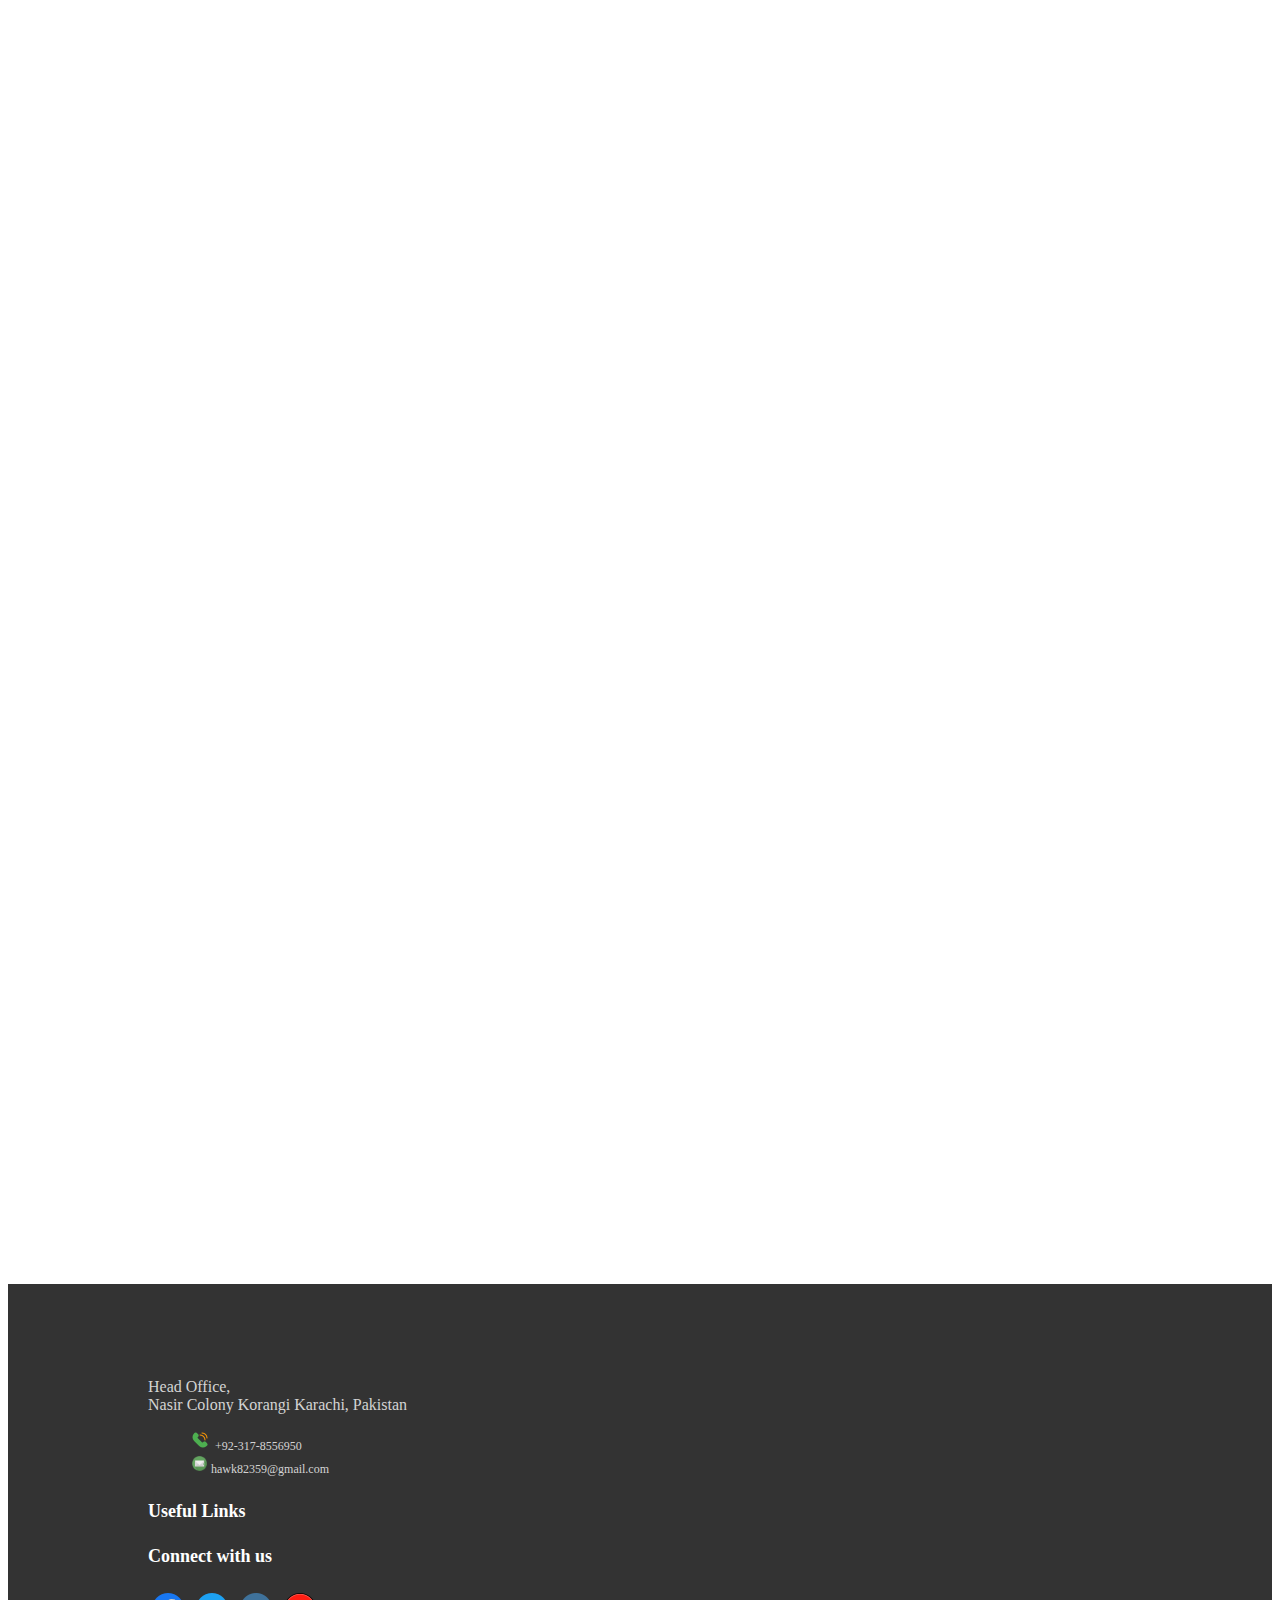
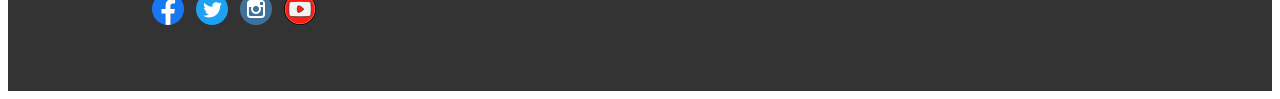
<file: public/Assignment-Website/Funny Skit.html>
<!DOCTYPE html>
<html lang="en">

<head>
  <meta charset="UTF-8">
  <meta name="viewport" content="width=device-width, initial-scale=1.0">
  <link rel="stylesheet" href="css/style.css">
  <link rel="stylesheet" href="https://stackpath.bootstrapcdn.com/bootstrap/4.5.0/css/bootstrap.min.css"
    integrity="sha384-9aIt2nRpC12Uk9gS9baDl411NQApFmC26EwAOH8WgZl5MYYxFfc+NcPb1dKGj7Sk" crossorigin="anonymous">
  <title>Hawks Record</title>
</head>

<body>
  <header>
    <nav class="navbar navbar-expand-lg navbar-dark bg-dark n1">
      <img src="images/hpfinallogo.png" alt="hplogo" style="width: 70px; margin-right: 15px;">
      <a class="navbar-brand " href="#">HAWKS PRODUCTION</a>
      <button class="navbar-toggler" type="button" data-toggle="collapse" data-target="#navbarSupportedContent"
        aria-controls="navbarSupportedContent" aria-expanded="false" aria-label="Toggle navigation">
        <span class="navbar-toggler-icon"></span>
      </button>

      <div class="collapse navbar-collapse" id="navbarSupportedContent">
        <ul class="navbar-nav mr-auto">
          <li class="nav-item active">
            <a class="nav-link" href="index.html">Home <span class="sr-only">(current)</span></a>
          </li>
          <li class="nav-item dropdown">
            <a class="nav-link dropdown-toggle" href="#" id="navbarDropdown" role="button" data-toggle="dropdown"
              aria-haspopup="true" aria-expanded="false">
              Videos
            </a>
            <div class="dropdown-menu" aria-labelledby="navbarDropdown">
              <a class="dropdown-item" href="Funny Skit.html">Funny Skits</a>
              <a class="dropdown-item" href="Motivational.html">Motivational</a>
              <a class="dropdown-item" href="Sci Fi.html">Sci-Fi</a>
              <a class="dropdown-item" href="Vlogs.html">Vlogs</a>
            </div>
          </li>
          <li class="nav-item">
            <a class="nav-link" href="Songs.html">Songs</a>
          </li>
          <li class="nav-item">
            <a class="nav-link" href="Team.html">Team</a>
          </li>
          <li class="nav-item">
            <a class="nav-link" href="Contact.html">Contact</a>
          </li>
          <!-- <li class="nav-item">
                    <a class="nav-link" href="#">Link</a>
                  </li>
                
                <li class="nav-item">
                  <a class="nav-link disabled" href="#" tabindex="-1" aria-disabled="true">Disabled</a>
                </li> -->
        </ul>
        <!-- <form class="form-inline my-2 my-lg-0">
                <input class="form-control mr-sm-2" type="search" placeholder="Search" aria-label="Search">
                <button class="btn btn-outline-success my-2 my-sm-0" type="submit">Search</button>
              </form> -->
      </div>
    </nav>
  </header>

  <section class="heading1">
    <h1>Funny Skits</h1>
  </section>
  <hr>
  <br>
  <div class="container">
    <div class="row">
      <div class="col-lg-4 col-md-6 col-sm-12 col-12 mb-4">
        <iframe class="video" width="100%" height="220px"
          src="https://www.youtube.com/embed/ddzN4p1cVJM?list=PLmoo7eLQ-2t7Mq5C0YoIT_lQqNph-UMsL" frameborder="0"
          allow="accelerometer; autoplay; encrypted-media; gyroscope; picture-in-picture" allowfullscreen></iframe>
      </div>
      <div class="col-lg-4 col-md-6 col-sm-12 col-12 mb-4">
        <iframe class="video" width="100%" height="220px"
          src="https://www.youtube.com/embed/dk4EH8Nzc34?list=PLmoo7eLQ-2t7Mq5C0YoIT_lQqNph-UMsL" frameborder="0"
          allow="accelerometer; autoplay; encrypted-media; gyroscope; picture-in-picture" allowfullscreen></iframe>

      </div>
      <div class="col-lg-4 col-md-6 col-sm-12 col-12 mb-4">
        <iframe class="video" width="100%" height="220px"
          src="https://www.youtube.com/embed/_J92BWS7kLo?list=PLmoo7eLQ-2t7Mq5C0YoIT_lQqNph-UMsL" frameborder="0"
          allow="accelerometer; autoplay; encrypted-media; gyroscope; picture-in-picture" allowfullscreen></iframe>
      </div>
      <div class="col-lg-4 col-md-6 col-sm-12 col-12 mb-4">
        <iframe class="video" width="100%" height="220px"
          src="https://www.youtube.com/embed/Q65pY4cheBQ?list=PLmoo7eLQ-2t7Mq5C0YoIT_lQqNph-UMsL" frameborder="0"
          allow="accelerometer; autoplay; encrypted-media; gyroscope; picture-in-picture" allowfullscreen></iframe>
      </div>
      <div class="col-lg-4 col-md-6 col-sm-12 col-12 mb-4">
        <iframe class="video" width="100%" height="220px"
          src="https://www.youtube.com/embed/j2Hp23gbdNI?list=PLmoo7eLQ-2t7Mq5C0YoIT_lQqNph-UMsL" frameborder="0"
          allow="accelerometer; autoplay; encrypted-media; gyroscope; picture-in-picture" allowfullscreen></iframe>
      </div>
      <div class="col-lg-4 col-md-6 col-sm-12 col-12 mb-4">
        <iframe class="video" width="100%" height="220px"
          src="https://www.youtube.com/embed/K3QbIydesSs?list=PLmoo7eLQ-2t7Mq5C0YoIT_lQqNph-UMsL" frameborder="0"
          allow="accelerometer; autoplay; encrypted-media; gyroscope; picture-in-picture" allowfullscreen></iframe>
      </div>
      <div class="col-lg-4 col-md-6 col-sm-12 col-12 mb-4">
        <iframe class="video" width="100%" height="220px"
          src="https://www.youtube.com/embed/vgYX5ZkBP3U?list=PLmoo7eLQ-2t7Mq5C0YoIT_lQqNph-UMsL" frameborder="0"
          allow="accelerometer; autoplay; encrypted-media; gyroscope; picture-in-picture" allowfullscreen>
        </iframe>
      </div>
      <div class="col-lg-4 col-md-6 col-sm-12 col-12 mb-4">
        <iframe class="video" width="100%" height="220px"
        src="https://www.youtube.com/embed/NDPhkpY9DYk?list=PLmoo7eLQ-2t7Mq5C0YoIT_lQqNph-UMsL" frameborder="0"
          allow="accelerometer; autoplay; encrypted-media; gyroscope; picture-in-picture" allowfullscreen></iframe>
      </div>
      <div class="col-lg-4 col-md-6 col-sm-12 col-12 mb-4">
        <iframe class="video" width="100%" height="220px"
        src="https://www.youtube.com/embed/8b9R0uCYkYM?list=PLmoo7eLQ-2t7Mq5C0YoIT_lQqNph-UMsL" frameborder="0"
          allow="accelerometer; autoplay; encrypted-media; gyroscope; picture-in-picture" allowfullscreen></iframe>
      </div>
      <div class="col-lg-4 col-md-6 col-sm-12 col-12 mb-4">
        <iframe class="video" width="100%" height="220px"
        src="https://www.youtube.com/embed/ZYJInFSTx_0?list=PLmoo7eLQ-2t7Mq5C0YoIT_lQqNph-UMsL" frameborder="0"
          allow="accelerometer; autoplay; encrypted-media; gyroscope; picture-in-picture" allowfullscreen></iframe>
      </div>
      <div class="col-lg-4 col-md-6 col-sm-12 col-12 mb-4">
        <iframe class="video" width="100%" height="220px"
          src="https://www.youtube.com/embed/UxgH834WVyU?list=PLmoo7eLQ-2t7Mq5C0YoIT_lQqNph-UMsL" frameborder="0"
          allow="accelerometer; autoplay; encrypted-media; gyroscope; picture-in-picture" allowfullscreen></iframe>
      </div>
      <div class="col-lg-4 col-md-6 col-sm-12 col-12 mb-4">
        <iframe class="video" width="100%" height="220px"
          src="https://www.youtube.com/embed/--GMwtrhfnA?list=PLmoo7eLQ-2t7Mq5C0YoIT_lQqNph-UMsL" frameborder="0"
          allow="accelerometer; autoplay; encrypted-media; gyroscope; picture-in-picture" allowfullscreen></iframe>
      </div>

    </div>

  </div>

  <!-- footer coding -->
  <div class="container-fluid footer1">
    <div class="footer2">
      <div class="row footer2">

        <div class="col-lg-4 col-md-4 col-sm-6 col-12 ">
          <br>
          <p>
            Head Office,<br>
            Nasir Colony Korangi Karachi, Pakistan
          </p>
          <ul>
            <!-- <li> <img src="images/Telephone.png" alt="tlp"> UAN:  <img src="images/World.png"
                              alt="wrld" width="15px" style="margin-left: 20px;"> (+92-)3---------</li>
                      <li> <img src="images/Telephone.png" alt="tlp"> CELL: 92-3##-########</li>
                      <li> <img src="images/Telephone.png" alt="tlp"> USA NO +1(###)### ####</li> -->
            <li> <img src="images/Telephone.png" alt="tlp"> +92-317-8556950</li>
            <li> <img src="images/gmail.png" alt="gm" width="15px">hawk82359@gmail.com</li>
          </ul>

        </div>

        <div class="col-lg-8 col-md-8 col-sm-6 col-12 ">
          <div class="container">
            <div class="row">
              <div class="col-lg-6 col-sm-6 col-sm12 col-sm-12">
                <h4>Useful Links</h4>


              </div>
              <div class="col-lg-6 col-sm-6 col-sm12 col-sm-12">
                <h4>Connect with us</h4>
                <a href="https://www.facebook.com/Hawk82359/" target="_blank"><img
                    src="images/iconfinder_1_Facebook_colored_svg_copy_5296499.png" alt="fb"></a>
                <img src="images/iconfinder_1_Twitter2_colored_svg_5296515.png" alt="tw">
                <a href="https://www.instagram.com/hawks_production/" target="_blank"><img
                    src="images/iconfinder_instagram_245996.png" alt="in"></a>
                <a href="https://www.youtube.com/channel/UCq7xhxqArxujcvwHsVqfw4Q" target="_blank"><img
                    src="images/iconfinder_Social_Media_Icons_Edged-02_1542405.png" alt="yt"></a>

              </div>


            </div>

          </div>

        </div>

      </div>
    </div>
  </div>



  <script src="https://code.jquery.com/jquery-3.5.1.slim.min.js"
    integrity="sha384-DfXdz2htPH0lsSSs5nCTpuj/zy4C+OGpamoFVy38MVBnE+IbbVYUew+OrCXaRkfj"
    crossorigin="anonymous"></script>
  <script src="https://cdn.jsdelivr.net/npm/popper.js@1.16.0/dist/umd/popper.min.js"
    integrity="sha384-Q6E9RHvbIyZFJoft+2mJbHaEWldlvI9IOYy5n3zV9zzTtmI3UksdQRVvoxMfooAo"
    crossorigin="anonymous"></script>
  <script src="https://stackpath.bootstrapcdn.com/bootstrap/4.5.0/js/bootstrap.min.js"
    integrity="sha384-OgVRvuATP1z7JjHLkuOU7Xw704+h835Lr+6QL9UvYjZE3Ipu6Tp75j7Bh/kR0JKI"
    crossorigin="anonymous"></script>
</body>

</html>
</file>
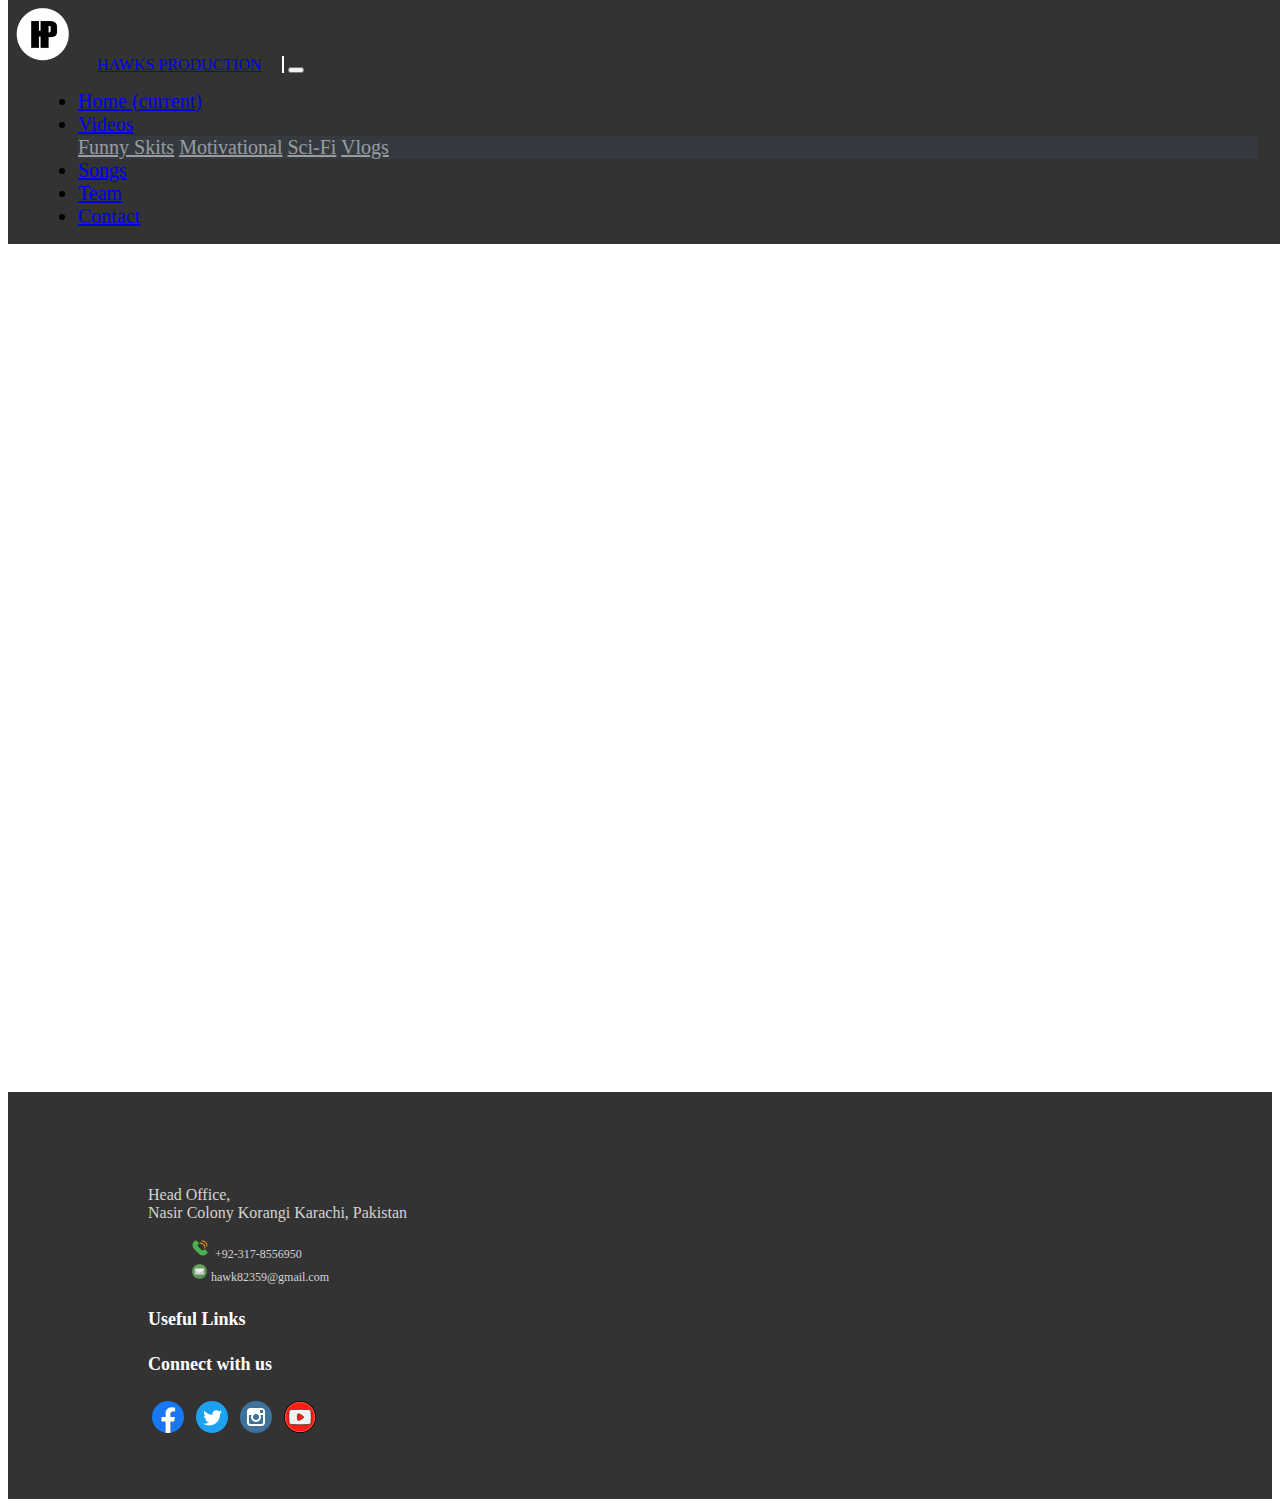
<file: public/Assignment-Website/Motivational.html>
<!DOCTYPE html>
<html lang="en">

<head>
    <meta charset="UTF-8">
    <meta name="viewport" content="width=device-width, initial-scale=1.0">
    <link rel="stylesheet" href="css/style.css">
    <link rel="stylesheet" href="https://stackpath.bootstrapcdn.com/bootstrap/4.5.0/css/bootstrap.min.css"
        integrity="sha384-9aIt2nRpC12Uk9gS9baDl411NQApFmC26EwAOH8WgZl5MYYxFfc+NcPb1dKGj7Sk" crossorigin="anonymous">
    <title>Hawks Record</title>
</head>

<body>
    <header>
        <nav class="navbar navbar-expand-lg navbar-dark bg-dark n1">
            <img src="images/hpfinallogo.png" alt="hplogo" style="width: 70px; margin-right: 15px;">
            <a class="navbar-brand " href="#">HAWKS PRODUCTION</a>
            <button class="navbar-toggler" type="button" data-toggle="collapse" data-target="#navbarSupportedContent" aria-controls="navbarSupportedContent" aria-expanded="false" aria-label="Toggle navigation">
              <span class="navbar-toggler-icon"></span>
            </button>
          
            <div class="collapse navbar-collapse" id="navbarSupportedContent">
              <ul class="navbar-nav mr-auto">
                <li class="nav-item active">
                  <a class="nav-link" href="index.html">Home <span class="sr-only">(current)</span></a>
                </li>
                <li class="nav-item dropdown">
                    <a class="nav-link dropdown-toggle" href="#" id="navbarDropdown" role="button" data-toggle="dropdown" aria-haspopup="true" aria-expanded="false">
                      Videos
                    </a>
                    <div class="dropdown-menu" aria-labelledby="navbarDropdown">
                      <a class="dropdown-item" href="Funny Skit.html">Funny Skits</a>
                      <a class="dropdown-item" href="Motivational.html">Motivational</a>
                      <a class="dropdown-item" href="Sci Fi.html">Sci-Fi</a>
                      <a class="dropdown-item" href="Vlogs.html">Vlogs</a>
                    </div>
                  </li>
                <li class="nav-item">
                    <a class="nav-link" href="Songs.html">Songs</a>
                  </li>
                  <li class="nav-item">
                    <a class="nav-link" href="Team.html">Team</a>
                  </li>
                  <li class="nav-item">
                    <a class="nav-link" href="Contact.html">Contact</a>
                  </li>
                  <!-- <li class="nav-item">
                    <a class="nav-link" href="#">Link</a>
                  </li>
                
                <li class="nav-item">
                  <a class="nav-link disabled" href="#" tabindex="-1" aria-disabled="true">Disabled</a>
                </li> -->
              </ul>
              <!-- <form class="form-inline my-2 my-lg-0">
                <input class="form-control mr-sm-2" type="search" placeholder="Search" aria-label="Search">
                <button class="btn btn-outline-success my-2 my-sm-0" type="submit">Search</button>
              </form> -->
            </div>
          </nav>
    </header>  
    
    <section class="heading1">
      <h1>Motivational</h1>
  </section>
  <hr>
  <br>
    <div class="container">
      <div class="row">
          <div class="col-lg-4 col-md-6 col-sm-12 col-12 mb-4">
              <iframe class="video" width="100%" height="220px" src="https://www.youtube.com/embed/hls9KIYgeDQ"
                  frameborder="0" allow="accelerometer; autoplay; encrypted-media; gyroscope; picture-in-picture"
                  allowfullscreen></iframe>
          </div>
          <div class="col-lg-4 col-md-6 col-sm-12 col-12 mb-4">
              <iframe class="video" width="100%" height="220px" src="https://www.youtube.com/embed/RCfr5u92TOk"
                  frameborder="0" allow="accelerometer; autoplay; encrypted-media; gyroscope; picture-in-picture"
                  allowfullscreen></iframe>

          </div>
          <div class="col-lg-4 col-md-6 col-sm-12 col-12 mb-4">
              <iframe class="video" width="100%" height="220px" src="https://www.youtube.com/embed/1sAZi5JxCbM"
                  frameborder="0" allow="accelerometer; autoplay; encrypted-media; gyroscope; picture-in-picture"
                  allowfullscreen></iframe>
          </div>
          <div class="col-lg-4 col-md-6 col-sm-12 col-12 mb-4">
              <iframe class="video" width="100%" height="220px" src="https://www.youtube.com/embed/-i9M9D8lKIg"
                  frameborder="0" allow="accelerometer; autoplay; encrypted-media; gyroscope; picture-in-picture"
                  allowfullscreen></iframe>
          </div>
        

      </div>

  </div>

      <!-- footer coding -->      <div class="container-fluid footer1">
        <div class="footer2">
            <div class="row footer2">

                <div class="col-lg-4 col-md-4 col-sm-6 col-12 ">
                    <br>
                    <p>
                        Head Office,<br>
                        Nasir Colony Korangi Karachi, Pakistan
                    </p>
                    <ul>
                      <!-- <li> <img src="images/Telephone.png" alt="tlp"> UAN:  <img src="images/World.png"
                              alt="wrld" width="15px" style="margin-left: 20px;"> (+92-)3---------</li>
                      <li> <img src="images/Telephone.png" alt="tlp"> CELL: 92-3##-########</li>
                      <li> <img src="images/Telephone.png" alt="tlp"> USA NO +1(###)### ####</li> -->
                      <li> <img src="images/Telephone.png" alt="tlp"> +92-317-8556950</li>
                      <li> <img src="images/gmail.png" alt="gm" width="15px">hawk82359@gmail.com</li>
                  </ul>

                </div>
                
                <div class="col-lg-8 col-md-8 col-sm-6 col-12 ">
                    <div class="container">
                        <div class="row">
                            <div class="col-lg-6 col-sm-6 col-sm12 col-sm-12">
                                <h4>Useful Links</h4>


                            </div>
                            <div class="col-lg-6 col-sm-6 col-sm12 col-sm-12">
                                <h4>Connect with us</h4>
                                <a href="https://www.facebook.com/Hawk82359/" target="_blank"><img src="images/iconfinder_1_Facebook_colored_svg_copy_5296499.png" alt="fb"></a>
                                <img src="images/iconfinder_1_Twitter2_colored_svg_5296515.png" alt="tw">
                                <a href="https://www.instagram.com/hawks_production/" target="_blank"><img src="images/iconfinder_instagram_245996.png" alt="in"></a>
                                <a href="https://www.youtube.com/channel/UCq7xhxqArxujcvwHsVqfw4Q" target="_blank"><img src="images/iconfinder_Social_Media_Icons_Edged-02_1542405.png" alt="yt"></a>

                            </div>


                        </div>

                    </div>

                </div>

            </div>
        </div>
    </div>

    

    <script src="https://code.jquery.com/jquery-3.5.1.slim.min.js"
        integrity="sha384-DfXdz2htPH0lsSSs5nCTpuj/zy4C+OGpamoFVy38MVBnE+IbbVYUew+OrCXaRkfj"
        crossorigin="anonymous"></script>
    <script src="https://cdn.jsdelivr.net/npm/popper.js@1.16.0/dist/umd/popper.min.js"
        integrity="sha384-Q6E9RHvbIyZFJoft+2mJbHaEWldlvI9IOYy5n3zV9zzTtmI3UksdQRVvoxMfooAo"
        crossorigin="anonymous"></script>
    <script src="https://stackpath.bootstrapcdn.com/bootstrap/4.5.0/js/bootstrap.min.js"
        integrity="sha384-OgVRvuATP1z7JjHLkuOU7Xw704+h835Lr+6QL9UvYjZE3Ipu6Tp75j7Bh/kR0JKI"
        crossorigin="anonymous"></script>
</body>

</html>
</file>
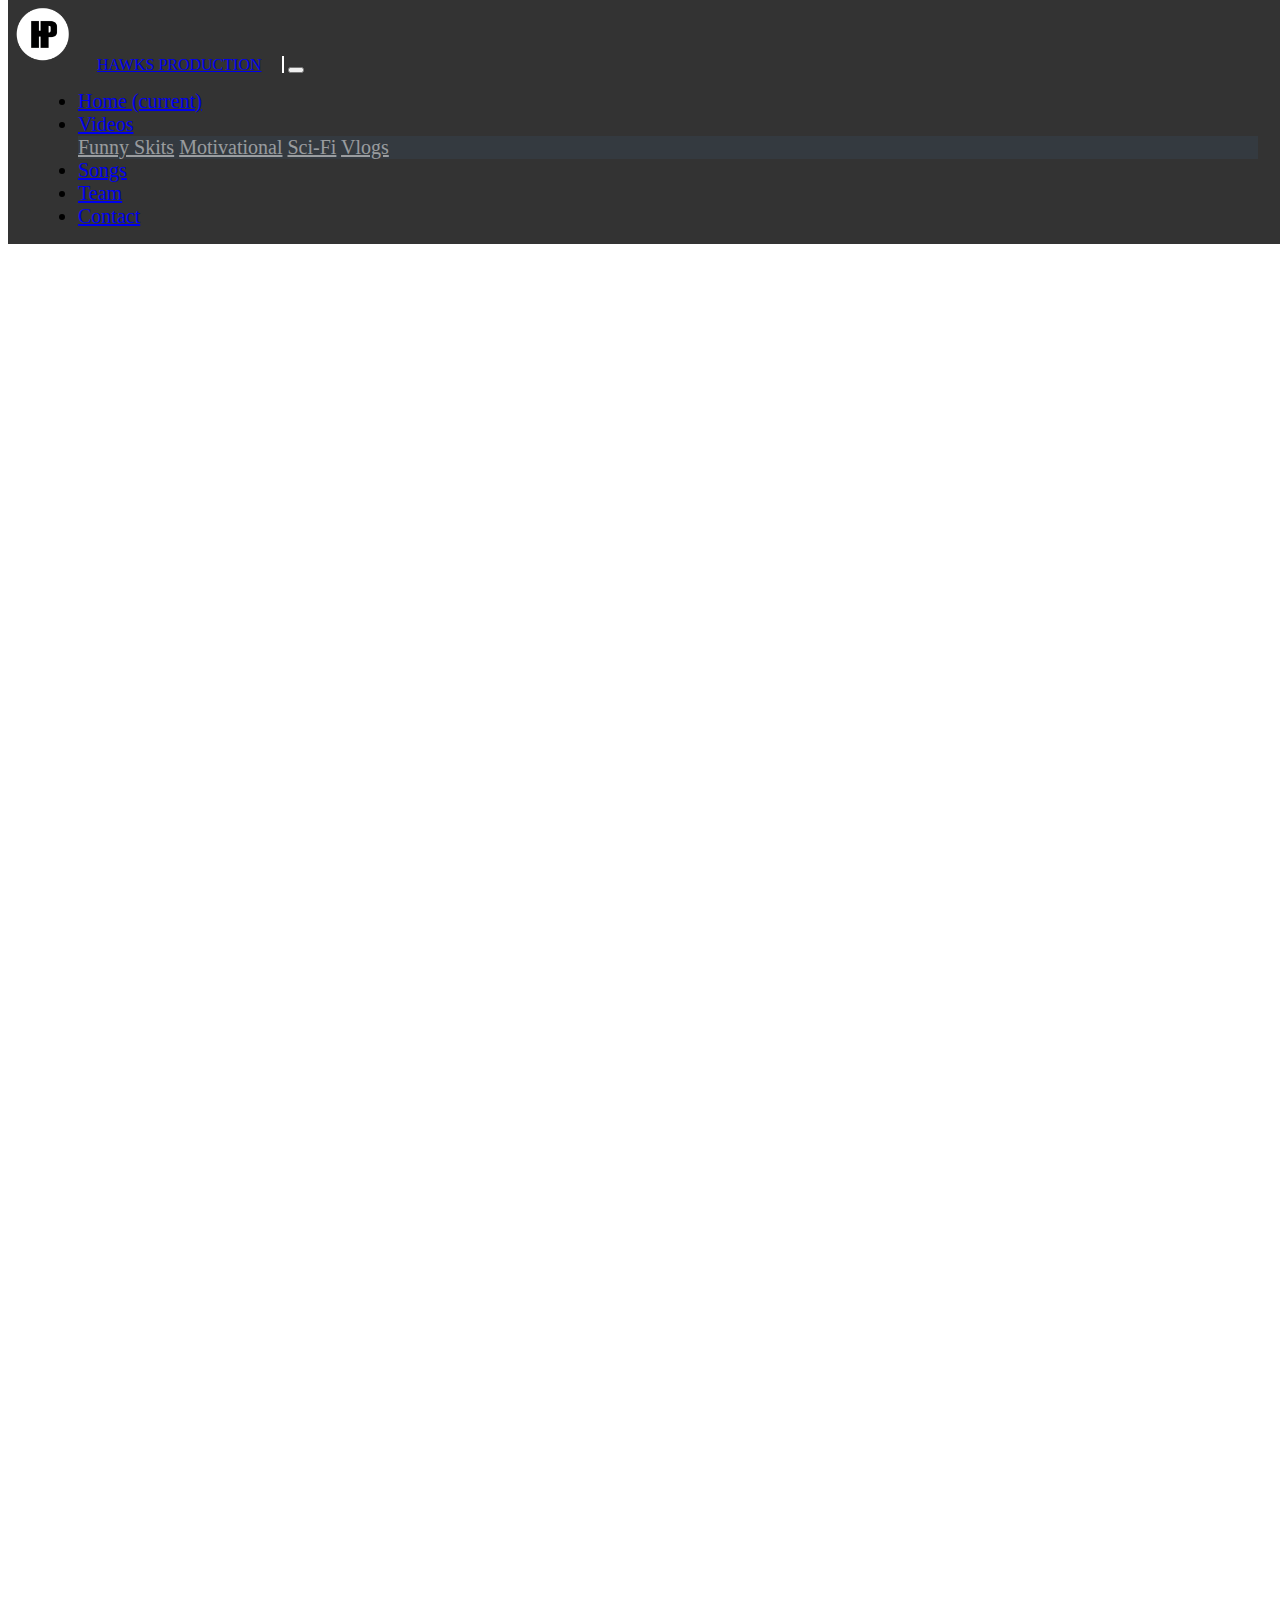
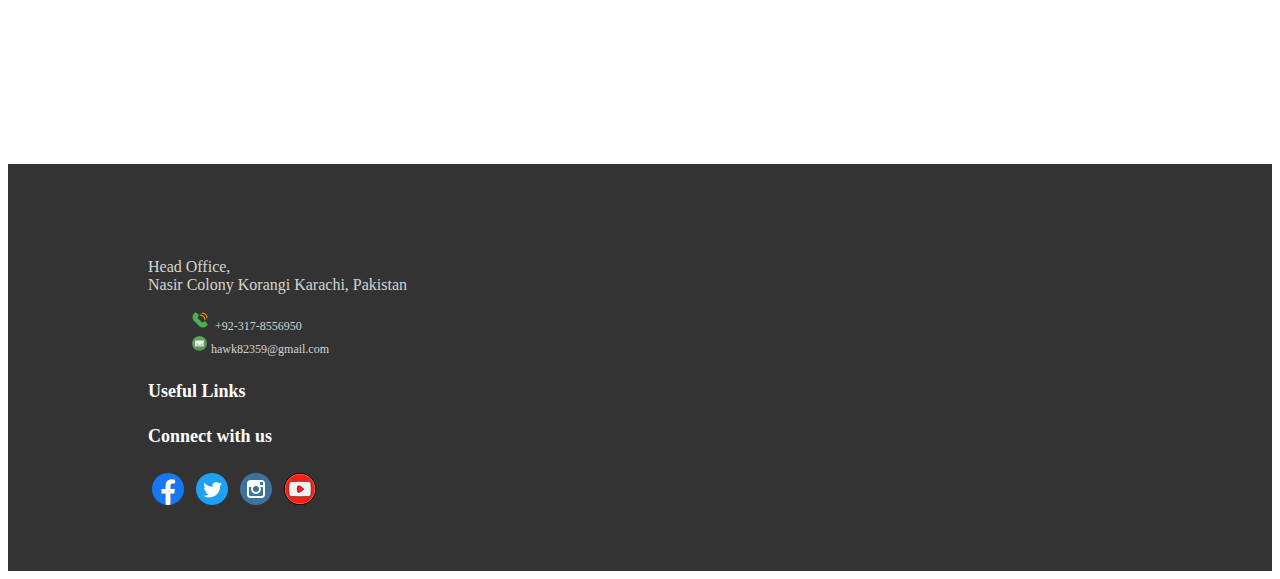
<file: public/Assignment-Website/Sci Fi.html>
<!DOCTYPE html>
<html lang="en">

<head>
    <meta charset="UTF-8">
    <meta name="viewport" content="width=device-width, initial-scale=1.0">
    <link rel="stylesheet" href="css/style.css">
    <link rel="stylesheet" href="https://stackpath.bootstrapcdn.com/bootstrap/4.5.0/css/bootstrap.min.css"
        integrity="sha384-9aIt2nRpC12Uk9gS9baDl411NQApFmC26EwAOH8WgZl5MYYxFfc+NcPb1dKGj7Sk" crossorigin="anonymous">
    <title>Hawks Record</title>
</head>

<body>
    <header>
        <nav class="navbar navbar-expand-lg navbar-dark bg-dark n1">
            <img src="images/hpfinallogo.png" alt="hplogo" style="width: 70px; margin-right: 15px;">
            <a class="navbar-brand " href="#">HAWKS PRODUCTION</a>
            <button class="navbar-toggler" type="button" data-toggle="collapse" data-target="#navbarSupportedContent" aria-controls="navbarSupportedContent" aria-expanded="false" aria-label="Toggle navigation">
              <span class="navbar-toggler-icon"></span>
            </button>
          
            <div class="collapse navbar-collapse" id="navbarSupportedContent">
              <ul class="navbar-nav mr-auto">
                <li class="nav-item active">
                  <a class="nav-link" href="index.html">Home <span class="sr-only">(current)</span></a>
                </li>
                <li class="nav-item dropdown">
                    <a class="nav-link dropdown-toggle" href="#" id="navbarDropdown" role="button" data-toggle="dropdown" aria-haspopup="true" aria-expanded="false">
                      Videos
                    </a>
                    <div class="dropdown-menu" aria-labelledby="navbarDropdown">
                      <a class="dropdown-item" href="Funny Skit.html">Funny Skits</a>
                      <a class="dropdown-item" href="Motivational.html">Motivational</a>
                      <a class="dropdown-item" href="Sci Fi.html">Sci-Fi</a>
                      <a class="dropdown-item" href="Vlogs.html">Vlogs</a>
                    </div>
                  </li>
                <li class="nav-item">
                    <a class="nav-link" href="Songs.html">Songs</a>
                  </li>
                  <li class="nav-item">
                    <a class="nav-link" href="Team.html">Team</a>
                  </li>
                  <li class="nav-item">
                    <a class="nav-link" href="Contact.html">Contact</a>
                  </li>
                  <!-- <li class="nav-item">
                    <a class="nav-link" href="#">Link</a>
                  </li>
                
                <li class="nav-item">
                  <a class="nav-link disabled" href="#" tabindex="-1" aria-disabled="true">Disabled</a>
                </li> -->
              </ul>
              <!-- <form class="form-inline my-2 my-lg-0">
                <input class="form-control mr-sm-2" type="search" placeholder="Search" aria-label="Search">
                <button class="btn btn-outline-success my-2 my-sm-0" type="submit">Search</button>
              </form> -->
            </div>
          </nav>
    </header>  
    
    <section class="heading1">
      <h1>Sci-Fi</h1>
  </section>
  <hr>
  <br>
    <div class="container">
      <div class="row">
          <div class="col-lg-4 col-md-6 col-sm-12 col-12 mb-4">
              <iframe class="video" width="100%" height="220px" src="https://www.youtube.com/embed/xHo_bQYaZb0?list=PLmoo7eLQ2t7lUsWBGKG2v0BDdCTrSik5"
                  frameborder="0" allow="accelerometer; autoplay; encrypted-media; gyroscope; picture-in-picture"
                  allowfullscreen></iframe>
          </div>
          <div class="col-lg-4 col-md-6 col-sm-12 col-12 mb-4">
              <iframe class="video" width="100%" height="220px" src="https://www.youtube.com/embed/Ka6ZEEQwD9E?list=PLmoo7eLQ2t7lUsWBGKG2v0BDdCTrSik5"
                  frameborder="0" allow="accelerometer; autoplay; encrypted-media; gyroscope; picture-in-picture"
                  allowfullscreen></iframe>

          </div>
          <div class="col-lg-4 col-md-6 col-sm-12 col-12 mb-4">
              <iframe class="video" width="100%" height="220px" src="https://www.youtube.com/embed/XQVFJp4qM2k?list=PLmoo7eLQ2t7lUsWBGKG2v0BDdCTrSik5"
                  frameborder="0" allow="accelerometer; autoplay; encrypted-media; gyroscope; picture-in-picture"
                  allowfullscreen></iframe>
          </div>
          <div class="col-lg-4 col-md-6 col-sm-12 col-12 mb-4">
              <iframe class="video" width="100%" height="220px" src="https://www.youtube.com/embed/SE10BAd1wtI?list=PLmoo7eLQ2t7lUsWBGKG2v0BDdCTrSik5"
                  frameborder="0" allow="accelerometer; autoplay; encrypted-media; gyroscope; picture-in-picture"
                  allowfullscreen></iframe>
          </div>
          <div class="col-lg-4 col-md-6 col-sm-12 col-12 mb-4">
              <iframe class="video" width="100%" height="220px" src="https://www.youtube.com/embed/VKDLM7aXExI?list=PLmoo7eLQ-2t7lUsWBGKG2v0BDdCTrSik5"
                  frameborder="0" allow="accelerometer; autoplay; encrypted-media; gyroscope; picture-in-picture"
                  allowfullscreen></iframe>
          </div>
          <div class="col-lg-4 col-md-6 col-sm-12 col-12 mb-4">
              <iframe class="video" width="100%" height="220px" src="https://www.youtube.com/embed/FgcfdCI9zEM?list=PLmoo7eLQ-2t7lUsWBGKG2v0BDdCTrSik5" frameborder="0"
              allow="accelerometer; autoplay; encrypted-media; gyroscope; picture-in-picture"
              allowfullscreen></iframe>
          </div>
          <div class="col-lg-4 col-md-6 col-sm-12 col-12 mb-4">
              <iframe class="video" width="100%" height="220px" src="https://www.youtube.com/embed/dMHfuSe5Ss0?list=PLmoo7eLQ-2t7lUsWBGKG2v0BDdCTrSik5"
                  frameborder="0" allow="accelerometer; autoplay; encrypted-media; gyroscope; picture-in-picture"
                  allowfullscreen>
              </iframe>



          </div>

      </div>

  </div>

      <!-- footer coding -->      <div class="container-fluid footer1">
        <div class="footer2">
            <div class="row footer2">

                <div class="col-lg-4 col-md-4 col-sm-6 col-12 ">
                    <br>
                    <p>
                        Head Office,<br>
                        Nasir Colony Korangi Karachi, Pakistan
                    </p>
                    <ul>
                      <!-- <li> <img src="images/Telephone.png" alt="tlp"> UAN:  <img src="images/World.png"
                              alt="wrld" width="15px" style="margin-left: 20px;"> (+92-)3---------</li>
                      <li> <img src="images/Telephone.png" alt="tlp"> CELL: 92-3##-########</li>
                      <li> <img src="images/Telephone.png" alt="tlp"> USA NO +1(###)### ####</li> -->
                      <li> <img src="images/Telephone.png" alt="tlp"> +92-317-8556950</li>
                      <li> <img src="images/gmail.png" alt="gm" width="15px">hawk82359@gmail.com</li>
                  </ul>

                </div>
                
                <div class="col-lg-8 col-md-8 col-sm-6 col-12 ">
                    <div class="container">
                        <div class="row">
                            <div class="col-lg-6 col-sm-6 col-sm12 col-sm-12">
                                <h4>Useful Links</h4>


                            </div>
                            <div class="col-lg-6 col-sm-6 col-sm12 col-sm-12">
                                <h4>Connect with us</h4>
                                <a href="https://www.facebook.com/Hawk82359/" target="_blank"><img src="images/iconfinder_1_Facebook_colored_svg_copy_5296499.png" alt="fb"></a>
                                <img src="images/iconfinder_1_Twitter2_colored_svg_5296515.png" alt="tw">
                                <a href="https://www.instagram.com/hawks_production/" target="_blank"><img src="images/iconfinder_instagram_245996.png" alt="in"></a>
                                <a href="https://www.youtube.com/channel/UCq7xhxqArxujcvwHsVqfw4Q" target="_blank"><img src="images/iconfinder_Social_Media_Icons_Edged-02_1542405.png" alt="yt"></a>

                            </div>


                        </div>

                    </div>

                </div>

            </div>
        </div>
    </div>

    

    <script src="https://code.jquery.com/jquery-3.5.1.slim.min.js"
        integrity="sha384-DfXdz2htPH0lsSSs5nCTpuj/zy4C+OGpamoFVy38MVBnE+IbbVYUew+OrCXaRkfj"
        crossorigin="anonymous"></script>
    <script src="https://cdn.jsdelivr.net/npm/popper.js@1.16.0/dist/umd/popper.min.js"
        integrity="sha384-Q6E9RHvbIyZFJoft+2mJbHaEWldlvI9IOYy5n3zV9zzTtmI3UksdQRVvoxMfooAo"
        crossorigin="anonymous"></script>
    <script src="https://stackpath.bootstrapcdn.com/bootstrap/4.5.0/js/bootstrap.min.js"
        integrity="sha384-OgVRvuATP1z7JjHLkuOU7Xw704+h835Lr+6QL9UvYjZE3Ipu6Tp75j7Bh/kR0JKI"
        crossorigin="anonymous"></script>
</body>

</html>
</file>
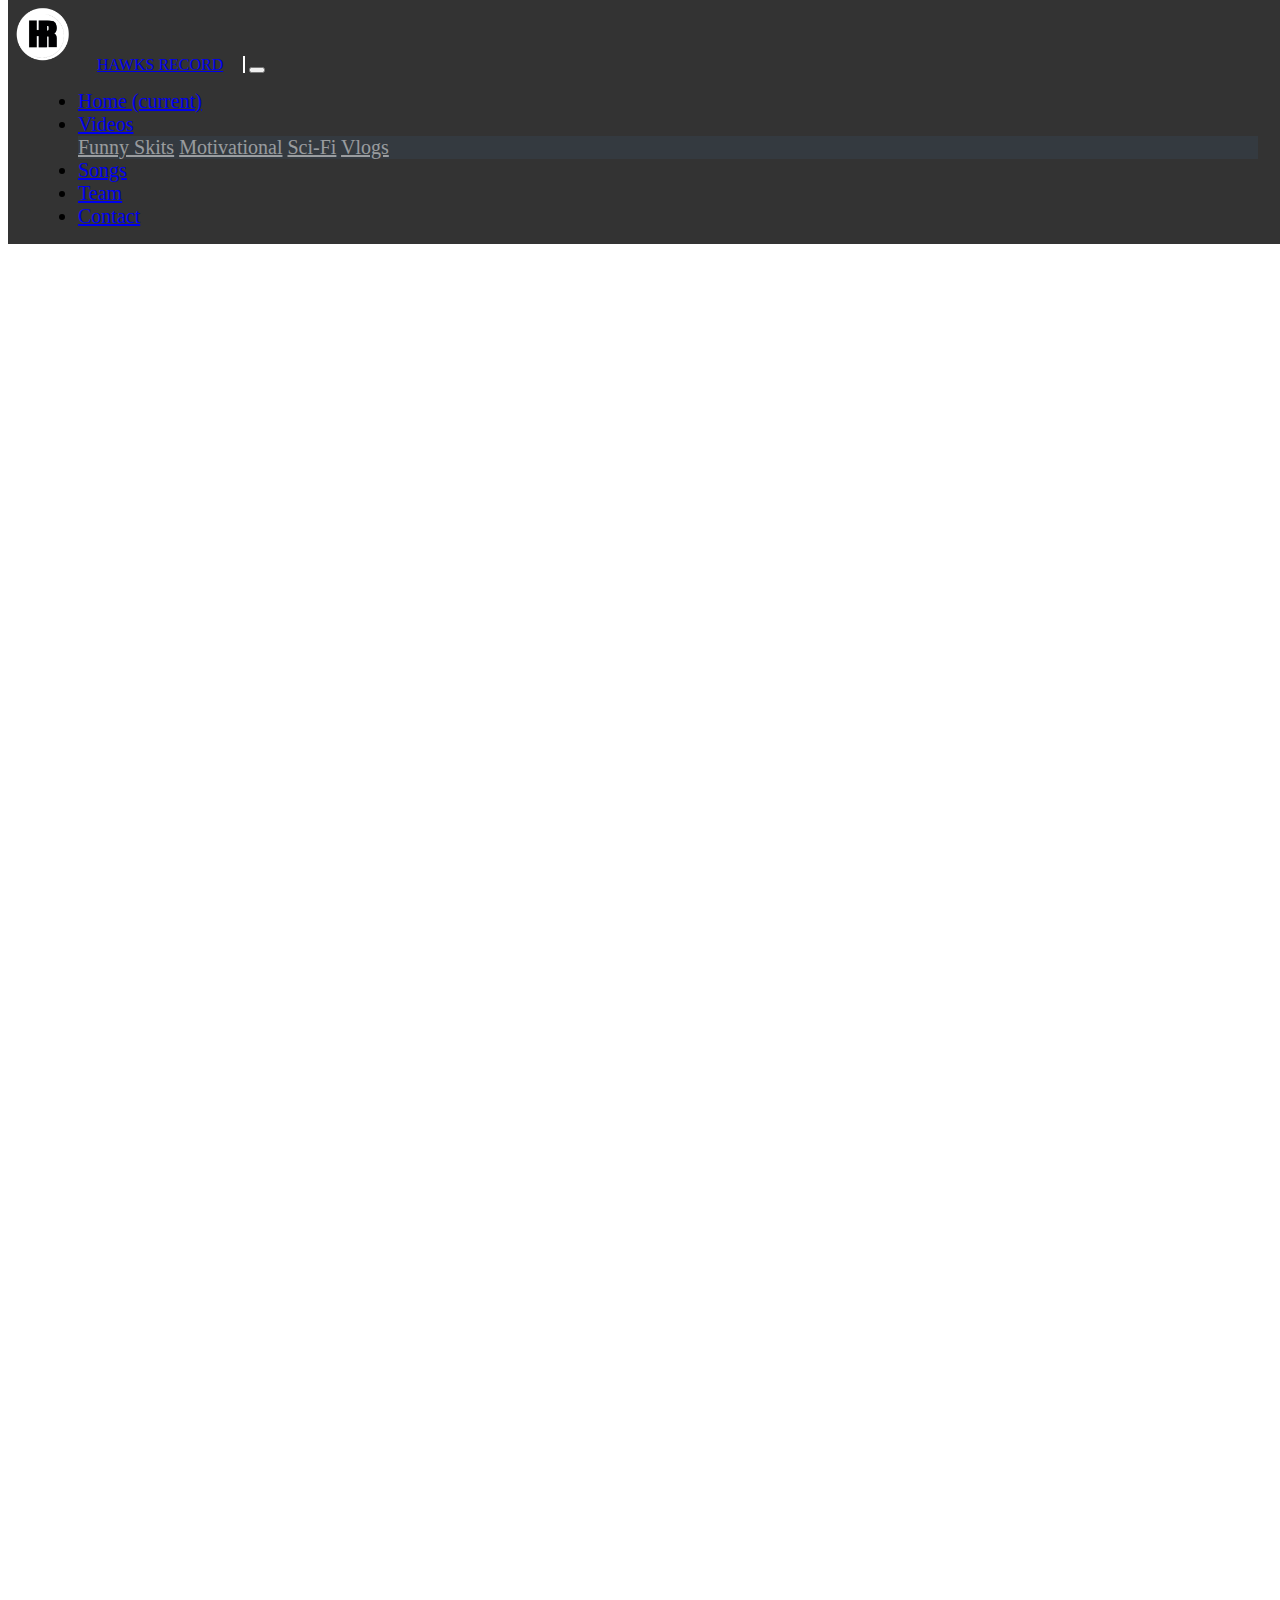
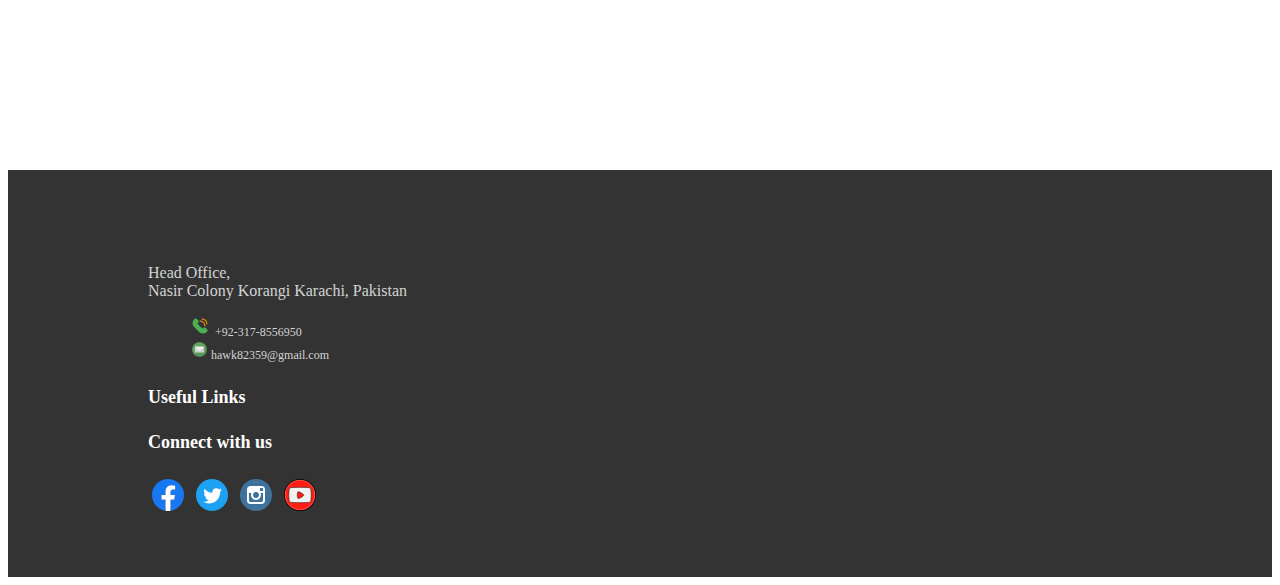
<file: public/Assignment-Website/Songs.html>
<!DOCTYPE html>
<html lang="en">

<head>
    <meta charset="UTF-8">
    <meta name="viewport" content="width=device-width, initial-scale=1.0">
    <link rel="stylesheet" href="css/style.css">
    <link rel="stylesheet" href="https://stackpath.bootstrapcdn.com/bootstrap/4.5.0/css/bootstrap.min.css"
        integrity="sha384-9aIt2nRpC12Uk9gS9baDl411NQApFmC26EwAOH8WgZl5MYYxFfc+NcPb1dKGj7Sk" crossorigin="anonymous">
    <title>Hawks Record</title>
</head>

<body>
    <header>
        <nav class="navbar navbar-expand-lg navbar-dark bg-dark n1">
            <img src="images/hrfinallogo.png" alt="hplogo" style="width: 70px; margin-right: 15px;">
            <a class="navbar-brand " href="#">HAWKS RECORD</a>
            <button class="navbar-toggler" type="button" data-toggle="collapse" data-target="#navbarSupportedContent"
                aria-controls="navbarSupportedContent" aria-expanded="false" aria-label="Toggle navigation">
                <span class="navbar-toggler-icon"></span>
            </button>

            <div class="collapse navbar-collapse" id="navbarSupportedContent">
                <ul class="navbar-nav mr-auto">
                    <li class="nav-item active">
                        <a class="nav-link" href="index.html">Home <span class="sr-only">(current)</span></a>
                    </li>
                    <li class="nav-item dropdown">
                        <a class="nav-link dropdown-toggle" href="#" id="navbarDropdown" role="button"
                            data-toggle="dropdown" aria-haspopup="true" aria-expanded="false">
                            Videos
                        </a>
                        <div class="dropdown-menu" aria-labelledby="navbarDropdown">
                            <a class="dropdown-item" href="Funny Skit.html">Funny Skits</a>
                            <a class="dropdown-item" href="Motivational.html">Motivational</a>
                            <a class="dropdown-item" href="Sci Fi.html">Sci-Fi</a>
                            <a class="dropdown-item" href="Vlogs.html">Vlogs</a>
                        </div>
                    </li>
                    <li class="nav-item">
                        <a class="nav-link" href="Songs.html">Songs</a>
                    </li>
                    <li class="nav-item">
                        <a class="nav-link" href="Team.html">Team</a>
                    </li>
                    <li class="nav-item">
                        <a class="nav-link" href="Contact.html">Contact</a>
                    </li>
                    <!-- <li class="nav-item">
                    <a class="nav-link" href="#">Link</a>
                  </li>
                
                <li class="nav-item">
                  <a class="nav-link disabled" href="#" tabindex="-1" aria-disabled="true">Disabled</a>
                </li> -->
                </ul>
                <!-- <form class="form-inline my-2 my-lg-0">
                <input class="form-control mr-sm-2" type="search" placeholder="Search" aria-label="Search">
                <button class="btn btn-outline-success my-2 my-sm-0" type="submit">Search</button>
              </form> -->
            </div>
        </nav>
    </header>
    <section class="heading1">
        <h1>Songs</h1>

    </section>
    <hr>
    <br>
    <div class="container">
        <div class="row">
            <div class="col-lg-4 col-md-6 col-sm-12 col-12 mb-4">
                <iframe class="video" width="100%" height="220px" src="https://www.youtube.com/embed/WgkNcmmDPx8"
                    frameborder="0" allow="accelerometer; autoplay; encrypted-media; gyroscope; picture-in-picture"
                    allowfullscreen></iframe>
            </div>
            <div class="col-lg-4 col-md-6 col-sm-12 col-12 mb-4">
                <iframe class="video" width="100%" height="220px" src="https://www.youtube.com/embed/Qa3IZ3XcvT8"
                    frameborder="0" allow="accelerometer; autoplay; encrypted-media; gyroscope; picture-in-picture"
                    allowfullscreen></iframe>

            </div>
            <div class="col-lg-4 col-md-6 col-sm-12 col-12 mb-4">
                <iframe class="video" width="100%" height="220px" src="https://www.youtube.com/embed/NmGL-to0W2M"
                    frameborder="0" allow="accelerometer; autoplay; encrypted-media; gyroscope; picture-in-picture"
                    allowfullscreen></iframe>
            </div>
            <div class="col-lg-4 col-md-6 col-sm-12 col-12 mb-4">
                <iframe class="video" width="100%" height="220px" src="https://www.youtube.com/embed/zyOpAJCcNz0"
                    frameborder="0" allow="accelerometer; autoplay; encrypted-media; gyroscope; picture-in-picture"
                    allowfullscreen></iframe>
            </div>
            <div class="col-lg-4 col-md-6 col-sm-12 col-12 mb-4">
                <iframe class="video" width="100%" height="220px" src="https://www.youtube.com/embed/ZQNzyIU3jfE"
                    frameborder="0" allow="accelerometer; autoplay; encrypted-media; gyroscope; picture-in-picture"
                    allowfullscreen></iframe>
            </div>
            <div class="col-lg-4 col-md-6 col-sm-12 col-12 mb-4">
                <iframe class="video" width="100%" height="220px"
                src="https://www.youtube.com/embed/Cl6QjHlY1Pw" frameborder="0"
                allow="accelerometer; autoplay; encrypted-media; gyroscope; picture-in-picture"
                allowfullscreen></iframe>
            </div>
            <div class="col-lg-4 col-md-6 col-sm-12 col-12 mb-4">
                <iframe class="video" width="100%" height="220px" src="https://www.youtube.com/embed/6YGIiwLINGQ"
                    frameborder="0" allow="accelerometer; autoplay; encrypted-media; gyroscope; picture-in-picture"
                    allowfullscreen>
                </iframe>



            </div>

        </div>

    </div>
    <section style="margin-top: 6px;">


    </section>

    <!-- footer coding -->
    <div class="container-fluid footer1">
        <div class="footer2">
            <div class="row footer2">

                <div class="col-lg-4 col-md-4 col-sm-6 col-12 ">
                    <br>
                    <p>
                        Head Office,<br>
                        Nasir Colony Korangi Karachi, Pakistan
                    </p>
                    <ul>
                        <!-- <li> <img src="images/Telephone.png" alt="tlp"> UAN:  <img src="images/World.png"
                                alt="wrld" width="15px" style="margin-left: 20px;"> (+92-)3---------</li>
                        <li> <img src="images/Telephone.png" alt="tlp"> CELL: 92-3##-########</li>
                        <li> <img src="images/Telephone.png" alt="tlp"> USA NO +1(###)### ####</li> -->
                        <li> <img src="images/Telephone.png" alt="tlp"> +92-317-8556950</li>
                        <li> <img src="images/gmail.png" alt="gm" width="15px">hawk82359@gmail.com</li>
                    </ul>

                </div>
                <div class="col-lg-8 col-md-8 col-sm-6 col-12 ">
                    <div class="container">
                        <div class="row">
                            <div class="col-lg-6 col-sm-6 col-sm12 col-sm-12">
                                <h4>Useful Links</h4>


                            </div>
                            <div class="col-lg-6 col-sm-6 col-sm12 col-sm-12">
                                <h4>Connect with us</h4>
                                <a href="https://www.facebook.com/Hawk82359/" target="_blank"><img
                                        src="images/iconfinder_1_Facebook_colored_svg_copy_5296499.png" alt="fb"></a>
                                <img src="images/iconfinder_1_Twitter2_colored_svg_5296515.png" alt="tw">
                                <a href="https://www.instagram.com/hawks_production/" target="_blank"><img
                                        src="images/iconfinder_instagram_245996.png" alt="in"></a>
                                <a href="https://www.youtube.com/channel/UCq7xhxqArxujcvwHsVqfw4Q" target="_blank"><img
                                        src="images/iconfinder_Social_Media_Icons_Edged-02_1542405.png" alt="yt"></a>

                            </div>


                        </div>

                    </div>

                </div>

            </div>
        </div>
    </div>



    <script src="https://code.jquery.com/jquery-3.5.1.slim.min.js"
        integrity="sha384-DfXdz2htPH0lsSSs5nCTpuj/zy4C+OGpamoFVy38MVBnE+IbbVYUew+OrCXaRkfj"
        crossorigin="anonymous"></script>
    <script src="https://cdn.jsdelivr.net/npm/popper.js@1.16.0/dist/umd/popper.min.js"
        integrity="sha384-Q6E9RHvbIyZFJoft+2mJbHaEWldlvI9IOYy5n3zV9zzTtmI3UksdQRVvoxMfooAo"
        crossorigin="anonymous"></script>
    <script src="https://stackpath.bootstrapcdn.com/bootstrap/4.5.0/js/bootstrap.min.js"
        integrity="sha384-OgVRvuATP1z7JjHLkuOU7Xw704+h835Lr+6QL9UvYjZE3Ipu6Tp75j7Bh/kR0JKI"
        crossorigin="anonymous"></script>
</body>

</html>
</file>
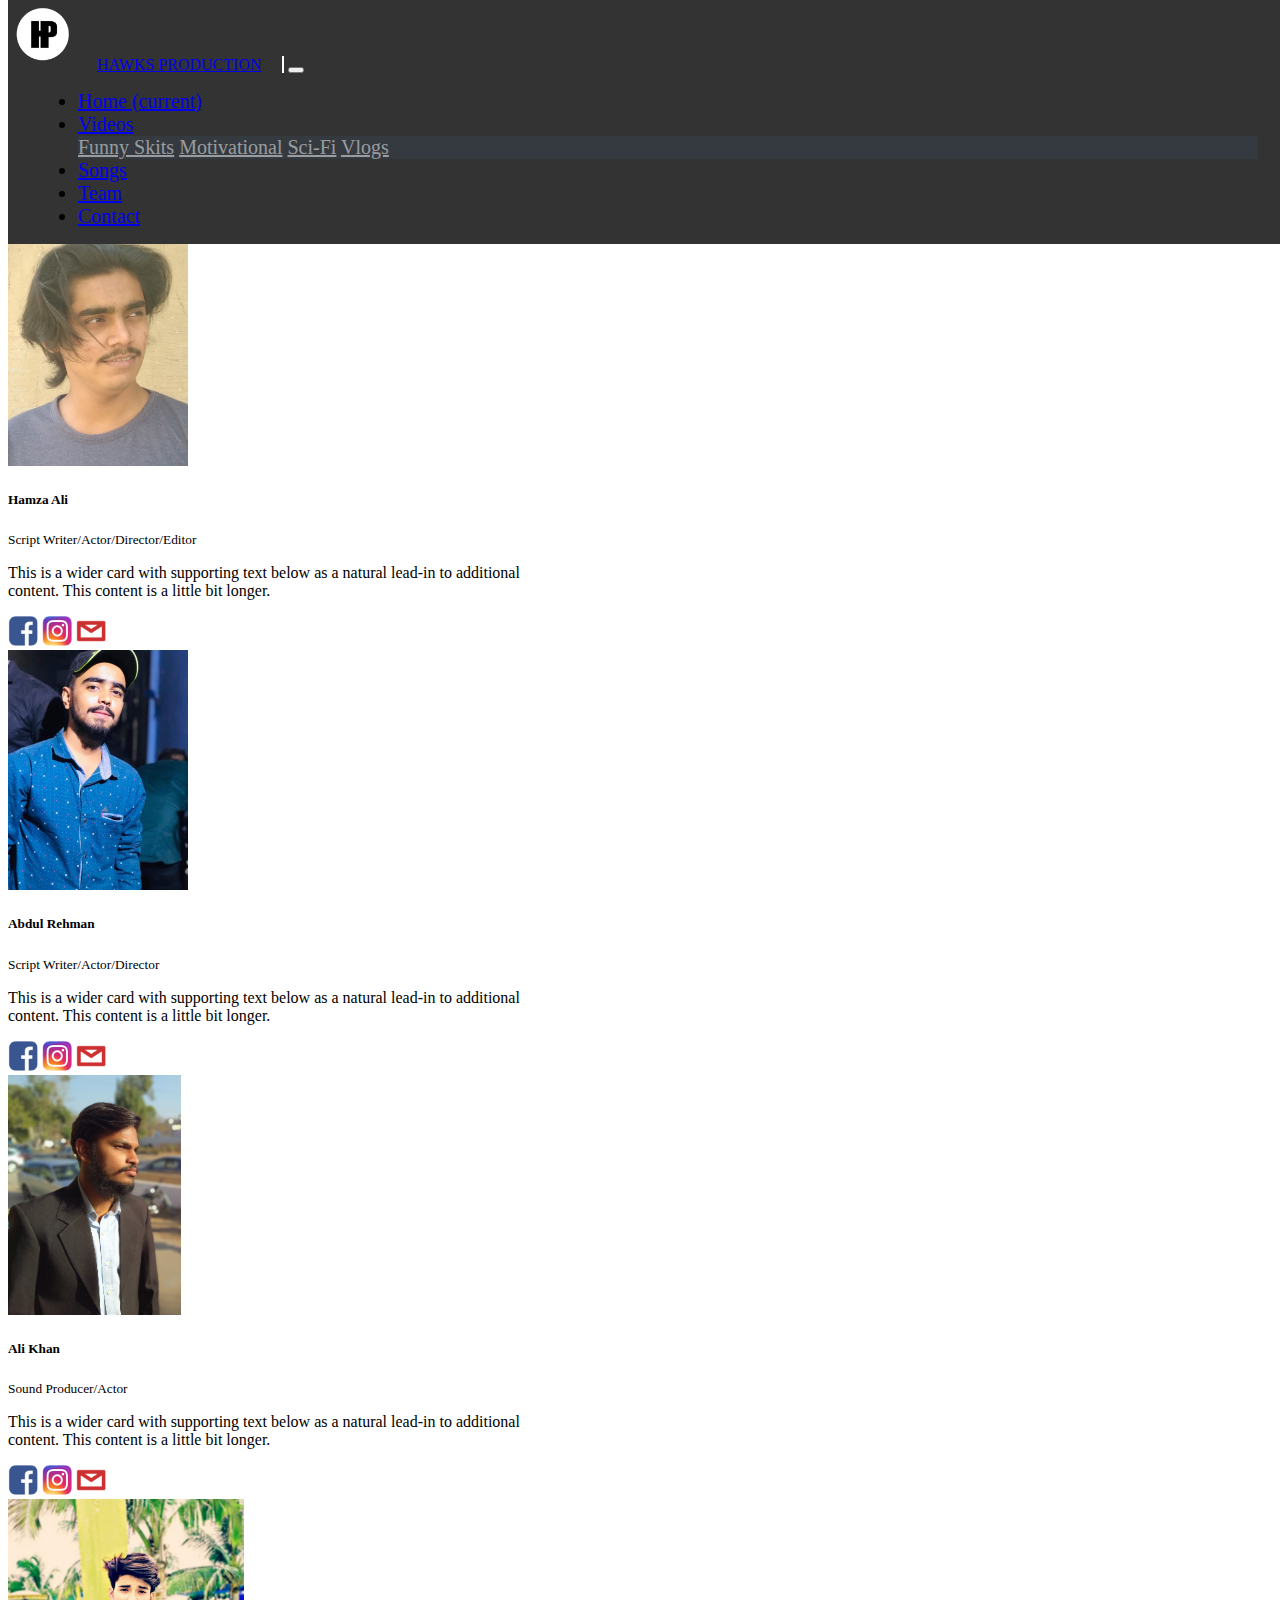
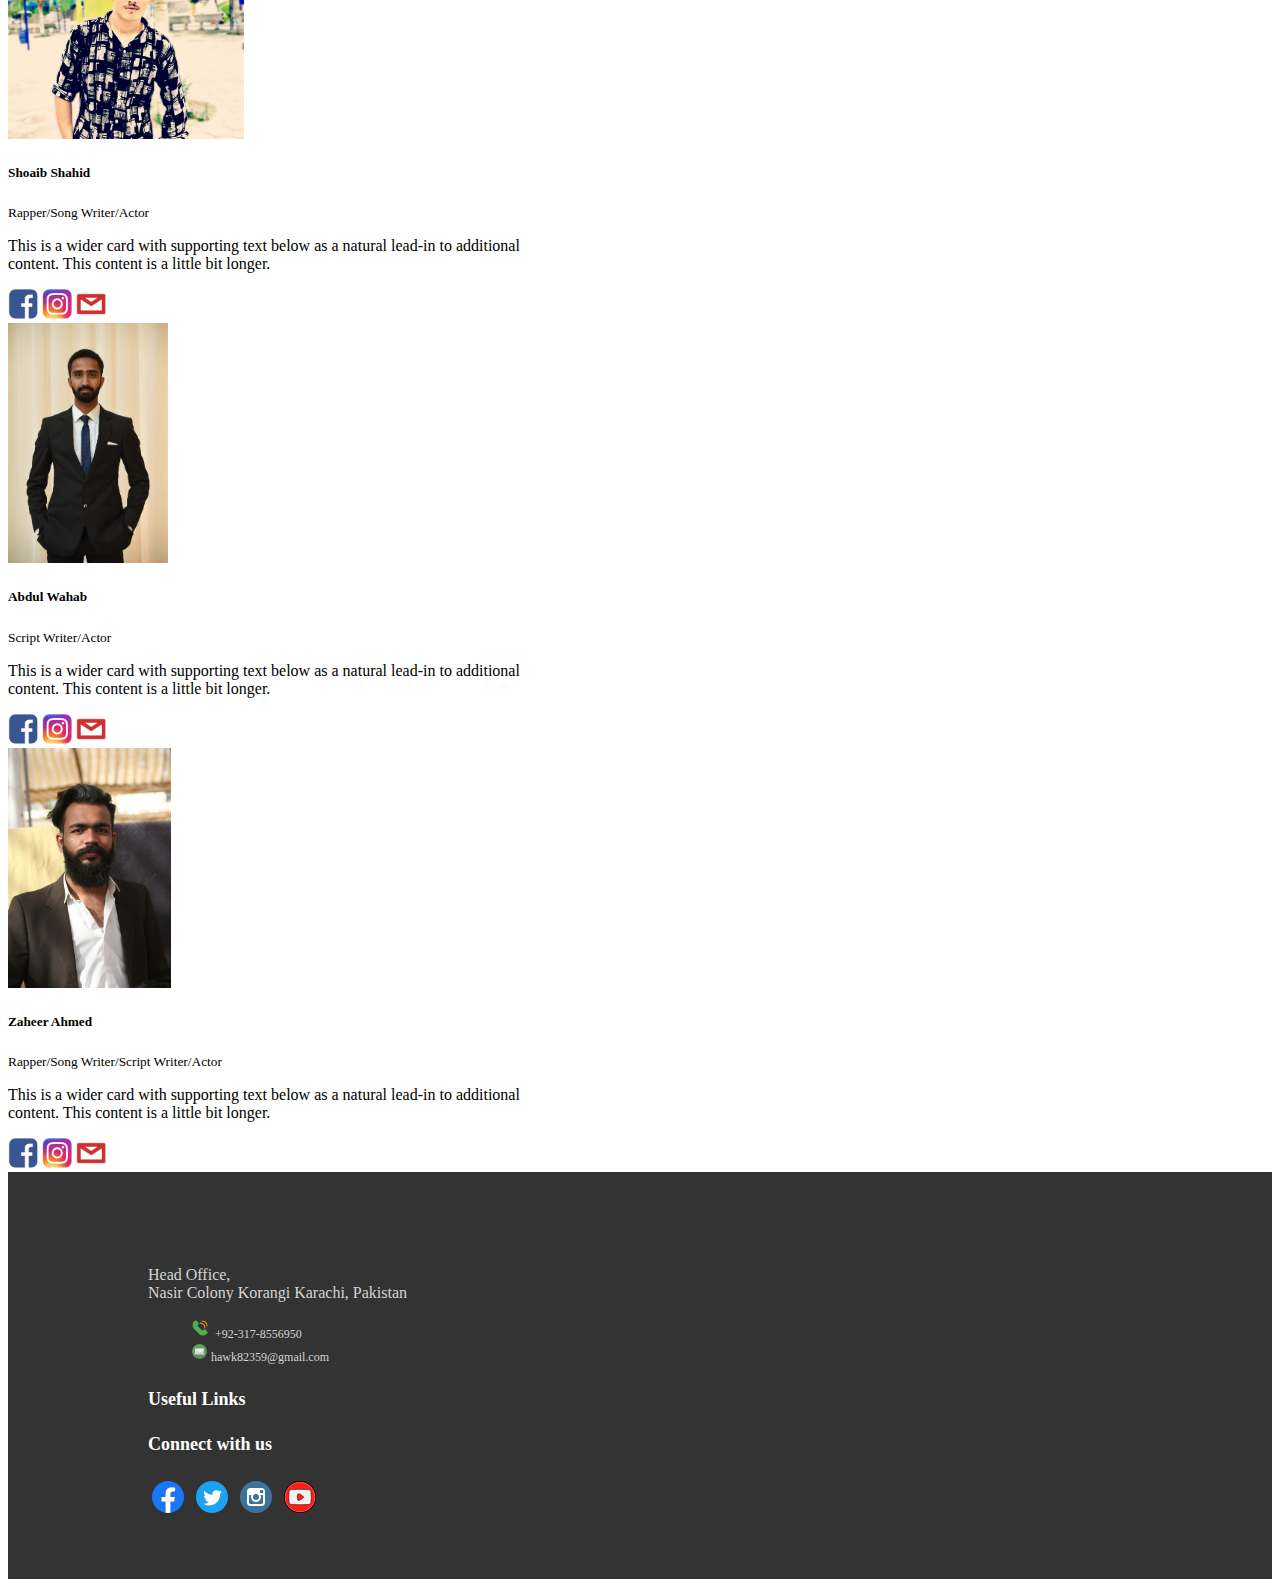
<file: public/Assignment-Website/Team.html>
<!DOCTYPE html>
<html lang="en">

<head>
    <meta charset="UTF-8">
    <meta name="viewport" content="width=device-width, initial-scale=1.0">
    <link rel="stylesheet" href="css/style.css">
    <link rel="stylesheet" href="https://stackpath.bootstrapcdn.com/bootstrap/4.5.0/css/bootstrap.min.css"
        integrity="sha384-9aIt2nRpC12Uk9gS9baDl411NQApFmC26EwAOH8WgZl5MYYxFfc+NcPb1dKGj7Sk" crossorigin="anonymous">
    <title>Hawks Record</title>
</head>

<body>
    <header>
        <nav class="navbar navbar-expand-lg navbar-dark bg-dark n1">
            <img src="images/hpfinallogo.png" alt="hplogo" style="width: 70px; margin-right: 15px;">
            <a class="navbar-brand " href="#">HAWKS PRODUCTION</a>
            <button class="navbar-toggler" type="button" data-toggle="collapse" data-target="#navbarSupportedContent"
                aria-controls="navbarSupportedContent" aria-expanded="false" aria-label="Toggle navigation">
                <span class="navbar-toggler-icon"></span>
            </button>

            <div class="collapse navbar-collapse" id="navbarSupportedContent">
                <ul class="navbar-nav mr-auto">
                    <li class="nav-item active">
                        <a class="nav-link" href="index.html">Home <span class="sr-only">(current)</span></a>
                    </li>
                    <li class="nav-item dropdown">
                        <a class="nav-link dropdown-toggle" href="#" id="navbarDropdown" role="button"
                            data-toggle="dropdown" aria-haspopup="true" aria-expanded="false">
                            Videos
                        </a>
                        <div class="dropdown-menu" aria-labelledby="navbarDropdown">
                            <a class="dropdown-item" href="Funny Skit.html">Funny Skits</a>
                            <a class="dropdown-item" href="Motivational.html">Motivational</a>
                            <a class="dropdown-item" href="Sci Fi.html">Sci-Fi</a>
                            <a class="dropdown-item" href="Vlogs.html">Vlogs</a>
                        </div>
                    </li>
                    <li class="nav-item">
                        <a class="nav-link" href="Songs.html">Songs</a>
                    </li>
                    <li class="nav-item">
                        <a class="nav-link" href="Team.html">Team</a>
                    </li>
                    <li class="nav-item">
                        <a class="nav-link" href="Contact.html">Contact</a>
                    </li>
                    <!-- <li class="nav-item">
                    <a class="nav-link" href="#">Link</a>
                  </li>
                
                <li class="nav-item">
                  <a class="nav-link disabled" href="#" tabindex="-1" aria-disabled="true">Disabled</a>
                </li> -->
                </ul>
                <!-- <form class="form-inline my-2 my-lg-0">
                <input class="form-control mr-sm-2" type="search" placeholder="Search" aria-label="Search">
                <button class="btn btn-outline-success my-2 my-sm-0" type="submit">Search</button>
              </form> -->
            </div>
        </nav>
    </header>
    <section class="heading1">
        <h1>Team Members</h1>
    </section>
    <hr>
    <br>


    <section>
        <div class="container" style="margin-top: 30px;">
            <div class="row">
                <div class="col-lg-6 col-md-6 col-sm-8 col-8 cards2">
                    <div class="card mb-3" style="max-width: 540px;">
                        <div class="row no-gutters">
                            <div class="col-md-4 cards1">
                                <img src="images/saraiki.jpg" class="card-img" alt="Hamza_ali">
                            </div>
                            <div class="col-md-8">
                                <div class="card-body">
                                    <h5 class="card-title">Hamza Ali</h5>
                                    <p class="card-text"><small class="text-muted">Script Writer/Actor/Director/Editor</small></p>

                                    <p class="card-text">This is a wider card with supporting text below as a natural
                                        lead-in to additional content. This content is a little bit longer.</p>
                                    <a href="https://www.facebook.com/hamza82359" target="_blank"><img
                                            src="images/fb.png" alt="facebook" width="30px" height="30px"></a>
                                    <a href="https://www.instagram.com/hamza_ali.official/" target="_blank"><img
                                            src="images/insta.png" alt="Instagram" width="30px" height="30px"></a>
                                    <a href="" target="_blank"><img src="images/email.png" alt="Email" width="30px"
                                            height="30px"></a>
                                </div>
                            </div>
                        </div>
                    </div>

                </div>
                <div class="col-lg-6 col-md-6 col-sm-8 col-8 cards2">
                    <div class="card mb-3" style="max-width: 540px;">
                        <div class="row no-gutters">
                            <div class="col-md-4 cards1">
                                <img src="images/abdul_rehman.jpg" class="card-img" alt="abdul_rehman">
                            </div>
                            <div class="col-md-8">
                                <div class="card-body">
                                    <h5 class="card-title">Abdul Rehman</h5>
                                    <p class="card-text"><small class="text-muted">Script Writer/Actor/Director</small></p>
                                    <p class="card-text">This is a wider card with supporting text below as a natural
                                        lead-in to additional content. This content is a little bit longer.</p>
                                    <a href="https://www.facebook.com/profile.php?id=100008783197222" target="_blank"><img
                                            src="images/fb.png" alt="facebook" width="30px" height="30px"></a>
                                    <a href="https://www.instagram.com/a_rehman_khan_/" target="_blank"><img
                                            src="images/insta.png" alt="Instagram" width="30px" height="30px"></a>
                                    <a href="" target="_blank"><img src="images/email.png" alt="Email" width="30px"
                                            height="30px"></a>
                                    
                                </div>
                            </div>
                        </div>
                    </div>

                </div>
                <div class="col-lg-6 col-md-6 col-sm-8 col-8 cards2">
                    <div class="card mb-3" style="max-width: 540px;">
                        <div class="row no-gutters">
                            <div class="col-md-4 cards1">
                                <img src="images/Ali Khan.jpg" class="card-img" alt="Ali Khan">
                            </div>
                            <div class="col-md-8">
                                <div class="card-body">
                                    <h5 class="card-title">Ali Khan</h5>
                                    <p class="card-text"><small class="text-muted">Sound Producer/Actor</small></p>

                                    <p class="card-text">This is a wider card with supporting text below as a natural
                                        lead-in to additional content. This content is a little bit longer.</p>
                                    <a href="https://www.facebook.com/Theofficialalikhan" target="_blank"><img
                                            src="images/fb.png" alt="facebook" width="30px" height="30px"></a>
                                    <a href="https://www.instagram.com/its_alikhan_/" target="_blank"><img
                                            src="images/insta.png" alt="Instagram" width="30px" height="30px"></a>
                                    <a href="" target="_blank"><img src="images/email.png" alt="Email" width="30px"
                                            height="30px"></a>
                                </div>
                            </div>
                        </div>
                    </div>

                </div>
                <div class="col-lg-6 col-md-6 col-sm-8 col-8 cards2">
                    <div class="card mb-3" style="max-width: 540px;">
                        <div class="row no-gutters">
                            <div class="col-md-4 cards1">
                                <img src="images/Shoaib_Shahid.jpg" class="card-img" alt="Shoaib_Shahid">
                            </div>
                            <div class="col-md-8">
                                <div class="card-body">
                                    <h5 class="card-title">Shoaib Shahid</h5>
                                    <p class="card-text"><small class="text-muted">Rapper/Song Writer/Actor</small></p>

                                    <p class="card-text">This is a wider card with supporting text below as a natural
                                        lead-in to additional content. This content is a little bit longer.</p>
                                    <a href="https://www.facebook.com/profile.php?id=100036381230004" target="_blank"><img
                                            src="images/fb.png" alt="facebook" width="30px" height="30px"></a>
                                    <a href="https://www.instagram.com/iamshoaibshahid/" target="_blank"><img
                                            src="images/insta.png" alt="Instagram" width="30px" height="30px"></a>
                                    <a href="" target="_blank"><img src="images/email.png" alt="Email" width="30px"
                                            height="30px"></a>
                                </div>
                            </div>
                        </div>
                    </div>

                </div>
                <div class="col-lg-6 col-md-6 col-sm-8 col-8 cards2">
                    <div class="card mb-3" style="max-width: 540px;">
                        <div class="row no-gutters">
                            <div class="col-md-4 cards1">
                                <img src="images/Abdul Wahab.jpeg" class="card-img" alt="abdul_wahab">
                            </div>
                            <div class="col-md-8">
                                <div class="card-body">
                                    <h5 class="card-title">Abdul Wahab</h5>
                                    <p class="card-text"><small class="text-muted">Script Writer/Actor</small></p>

                                    <p class="card-text">This is a wider card with supporting text below as a natural
                                        lead-in to additional content. This content is a little bit longer.</p>
                                    <a href="https://www.facebook.com/ytabdulwahab" target="_blank"><img
                                            src="images/fb.png" alt="facebook" width="30px" height="30px"></a>
                                    <a href="https://www.instagram.com/ytabdulwahab" target="_blank"><img
                                            src="images/insta.png" alt="Instagram" width="30px" height="30px"></a>
                                    <a href="" target="_blank"><img src="images/email.png" alt="Email" width="30px"
                                            height="30px"></a>
                                            
                                </div>
                            </div>
                        </div>
                    </div>

                </div>
                <div class="col-lg-6 col-md-6 col-sm-8 col-8 cards2">
                    <div class="card mb-3" style="max-width: 540px;">
                        <div class="row no-gutters">
                            <div class="col-md-4 cards1">
                                <img src="images/Zaheer Ahmed.jpg" class="card-img" alt="Zaheer Ahmed">
                            </div>
                            <div class="col-md-8">
                                <div class="card-body">
                                    <h5 class="card-title">Zaheer Ahmed</h5>
                                    <p class="card-text"><small class="text-muted">Rapper/Song Writer/Script Writer/Actor</small></p>

                                    <p class="card-text">This is a wider card with supporting text below as a natural
                                        lead-in to additional content. This content is a little bit longer.</p>
                                    <a href="https://www.facebook.com/itszaheerahmed" target="_blank"><img
                                            src="images/fb.png" alt="facebook" width="30px" height="30px"></a>
                                    <a href="https://www.instagram.com/iamzaheerahmed/" target="_blank"><img
                                            src="images/insta.png" alt="Instagram" width="30px" height="30px"></a>
                                    <a href="" target="_blank"><img src="images/email.png" alt="Email" width="30px"
                                            height="30px"></a>

                                </div>
                            </div>
                        </div>
                    </div>

                </div>

            </div>

        </div>
    </section>

    <!-- footer coding -->
    <div class="container-fluid footer1">
        <div class="footer2">
            <div class="row footer2">

                <div class="col-lg-4 col-md-4 col-sm-6 col-12 ">
                    <br>
                    <p>
                        Head Office,<br>
                        Nasir Colony Korangi Karachi, Pakistan
                    </p>
                    <ul>
                        <!-- <li> <img src="images/Telephone.png" alt="tlp"> UAN:  <img src="images/World.png"
                                alt="wrld" width="15px" style="margin-left: 20px;"> (+92-)3---------</li>
                        <li> <img src="images/Telephone.png" alt="tlp"> CELL: 92-3##-########</li>
                        <li> <img src="images/Telephone.png" alt="tlp"> USA NO +1(###)### ####</li> -->
                        <li> <img src="images/Telephone.png" alt="tlp"> +92-317-8556950</li>
                        <li> <img src="images/gmail.png" alt="gm" width="15px">hawk82359@gmail.com</li>
                    </ul>

                </div>
                <div class="col-lg-8 col-md-8 col-sm-6 col-12 ">
                    <div class="container">
                        <div class="row">
                            <div class="col-lg-6 col-sm-6 col-sm12 col-sm-12">
                                <h4>Useful Links</h4>


                            </div>
                            <div class="col-lg-6 col-sm-6 col-sm12 col-sm-12">
                                <h4>Connect with us</h4>
                                <a href="https://www.facebook.com/Hawk82359/" target="_blank"><img
                                        src="images/iconfinder_1_Facebook_colored_svg_copy_5296499.png" alt="fb"></a>
                                <img src="images/iconfinder_1_Twitter2_colored_svg_5296515.png" alt="tw">
                                <a href="https://www.instagram.com/hawks_production/" target="_blank"><img
                                        src="images/iconfinder_instagram_245996.png" alt="in"></a>
                                <a href="https://www.youtube.com/channel/UCq7xhxqArxujcvwHsVqfw4Q" target="_blank"><img
                                        src="images/iconfinder_Social_Media_Icons_Edged-02_1542405.png" alt="yt"></a>

                            </div>


                        </div>

                    </div>

                </div>

            </div>
        </div>
    </div>



    <script src="https://code.jquery.com/jquery-3.5.1.slim.min.js"
        integrity="sha384-DfXdz2htPH0lsSSs5nCTpuj/zy4C+OGpamoFVy38MVBnE+IbbVYUew+OrCXaRkfj"
        crossorigin="anonymous"></script>
    <script src="https://cdn.jsdelivr.net/npm/popper.js@1.16.0/dist/umd/popper.min.js"
        integrity="sha384-Q6E9RHvbIyZFJoft+2mJbHaEWldlvI9IOYy5n3zV9zzTtmI3UksdQRVvoxMfooAo"
        crossorigin="anonymous"></script>
    <script src="https://stackpath.bootstrapcdn.com/bootstrap/4.5.0/js/bootstrap.min.js"
        integrity="sha384-OgVRvuATP1z7JjHLkuOU7Xw704+h835Lr+6QL9UvYjZE3Ipu6Tp75j7Bh/kR0JKI"
        crossorigin="anonymous"></script>
</body>

</html>
</file>
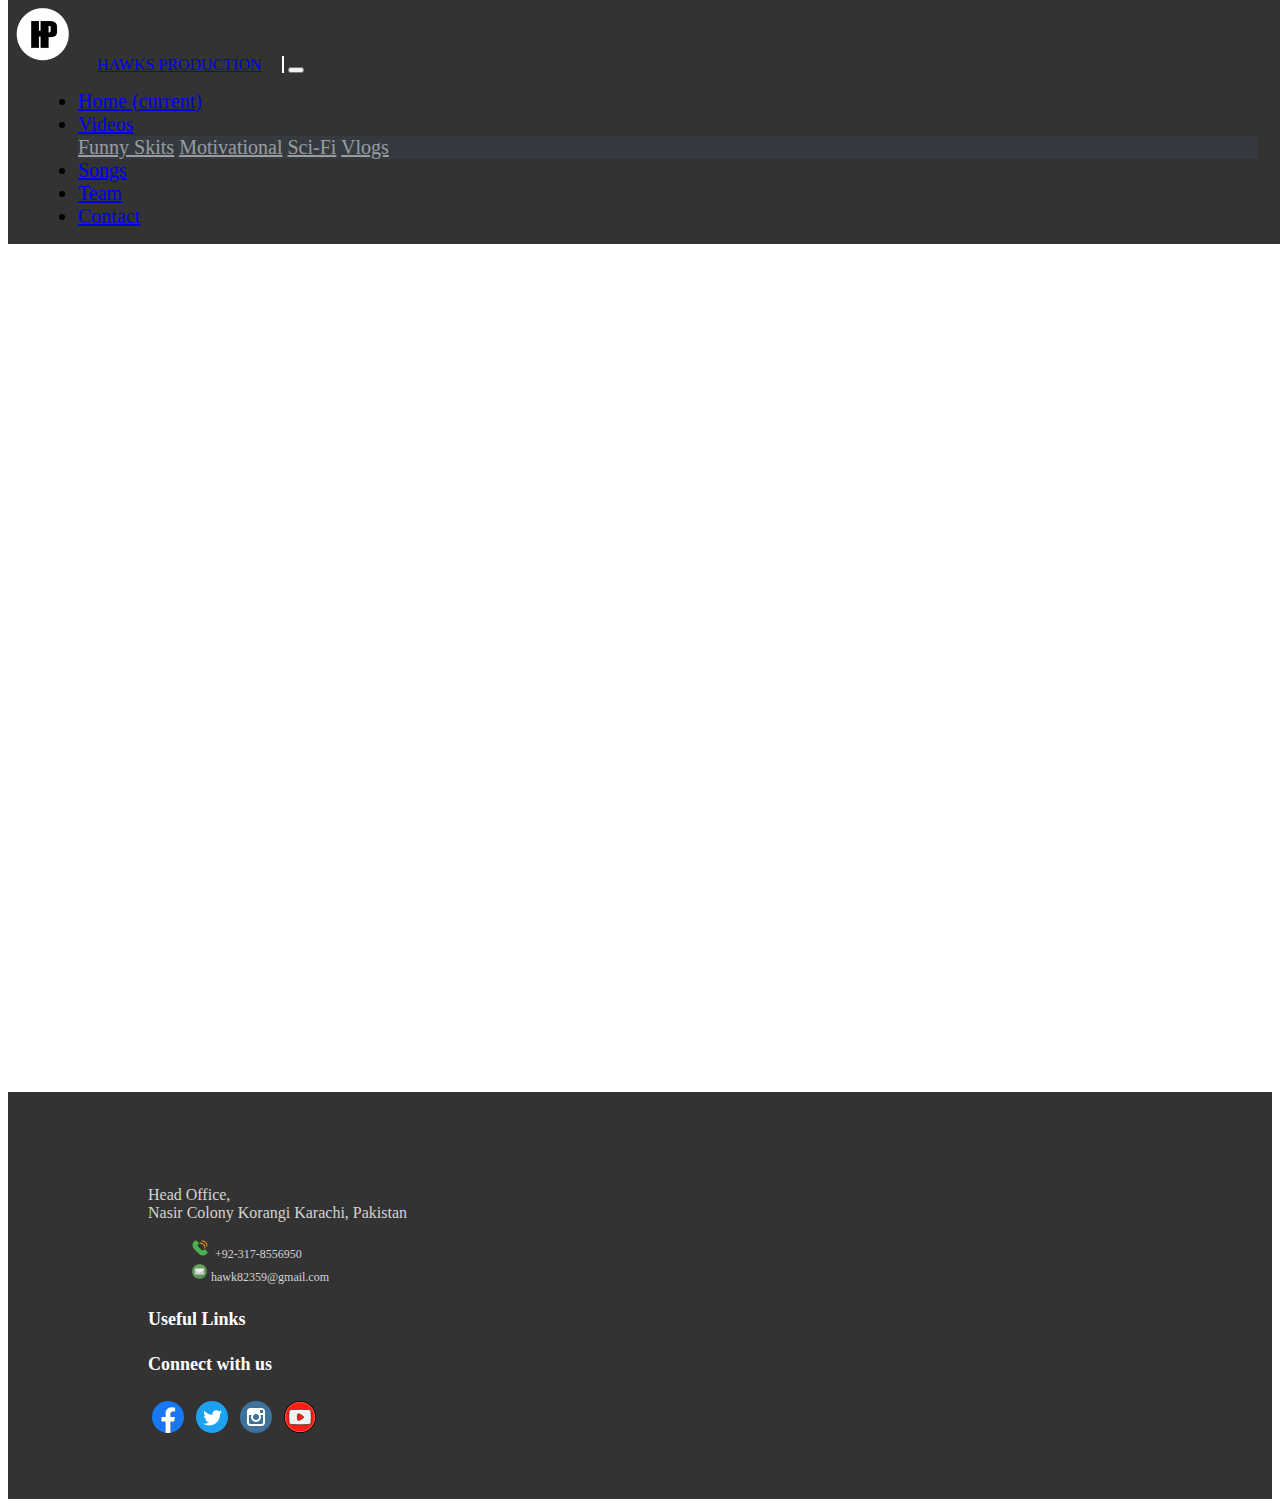
<file: public/Assignment-Website/Vlogs.html>
<!DOCTYPE html>
<html lang="en">

<head>
    <meta charset="UTF-8">
    <meta name="viewport" content="width=device-width, initial-scale=1.0">
    <link rel="stylesheet" href="css/style.css">
    <link rel="stylesheet" href="https://stackpath.bootstrapcdn.com/bootstrap/4.5.0/css/bootstrap.min.css"
        integrity="sha384-9aIt2nRpC12Uk9gS9baDl411NQApFmC26EwAOH8WgZl5MYYxFfc+NcPb1dKGj7Sk" crossorigin="anonymous">
    <title>Hawks Record</title>
</head>

<body>
    <header>
        <nav class="navbar navbar-expand-lg navbar-dark bg-dark n1">
            <img src="images/hpfinallogo.png" alt="hplogo" style="width: 70px; margin-right: 15px;">
            <a class="navbar-brand " href="#">HAWKS PRODUCTION</a>
            <button class="navbar-toggler" type="button" data-toggle="collapse" data-target="#navbarSupportedContent" aria-controls="navbarSupportedContent" aria-expanded="false" aria-label="Toggle navigation">
              <span class="navbar-toggler-icon"></span>
            </button>
          
            <div class="collapse navbar-collapse" id="navbarSupportedContent">
              <ul class="navbar-nav mr-auto">
                <li class="nav-item active">
                  <a class="nav-link" href="index.html">Home <span class="sr-only">(current)</span></a>
                </li>
                <li class="nav-item dropdown">
                    <a class="nav-link dropdown-toggle" href="#" id="navbarDropdown" role="button" data-toggle="dropdown" aria-haspopup="true" aria-expanded="false">
                      Videos
                    </a>
                    <div class="dropdown-menu" aria-labelledby="navbarDropdown">
                      <a class="dropdown-item" href="Funny Skit.html">Funny Skits</a>
                      <a class="dropdown-item" href="Motivational.html">Motivational</a>
                      <a class="dropdown-item" href="Sci Fi.html">Sci-Fi</a>
                      <a class="dropdown-item" href="Vlogs.html">Vlogs</a>
                    </div>
                  </li>
                <li class="nav-item">
                    <a class="nav-link" href="Songs.html">Songs</a>
                  </li>
                  <li class="nav-item">
                    <a class="nav-link" href="Team.html">Team</a>
                  </li>
                  <li class="nav-item">
                    <a class="nav-link" href="Contact.html">Contact</a>
                  </li>
                  <!-- <li class="nav-item">
                    <a class="nav-link" href="#">Link</a>
                  </li>
                
                <li class="nav-item">
                  <a class="nav-link disabled" href="#" tabindex="-1" aria-disabled="true">Disabled</a>
                </li> -->
              </ul>
              <!-- <form class="form-inline my-2 my-lg-0">
                <input class="form-control mr-sm-2" type="search" placeholder="Search" aria-label="Search">
                <button class="btn btn-outline-success my-2 my-sm-0" type="submit">Search</button>
              </form> -->
            </div>
          </nav>
    </header>  
    
    <section class="heading1">
      <h1>Vlogs</h1>
  </section>
  <hr>
  <br>
  <div class="container">
    <div class="row">
        <div class="col-lg-4 col-md-6 col-sm-12 col-12 mb-4">
            <iframe class="video" width="100%" height="220px" src="https://www.youtube.com/embed/_yS_FyCCzFg?list=PLmoo7eLQ-2t5rpxJFvhjBPyhtGLBlmwtG"
                frameborder="0" allow="accelerometer; autoplay; encrypted-media; gyroscope; picture-in-picture"
                allowfullscreen></iframe>
        </div>
        <div class="col-lg-4 col-md-6 col-sm-12 col-12 mb-4">
            <iframe class="video" width="100%" height="220px" src="https://www.youtube.com/embed/14NygB-uay0?list=PLmoo7eLQ-2t5rpxJFvhjBPyhtGLBlmwtG"
                frameborder="0" allow="accelerometer; autoplay; encrypted-media; gyroscope; picture-in-picture"
                allowfullscreen></iframe>

        </div>
        <div class="col-lg-4 col-md-6 col-sm-12 col-12 mb-4">
            <iframe class="video" width="100%" height="220px" src="https://www.youtube.com/embed/TAFqzlNfp_s?list=PLmoo7eLQ-2t5rpxJFvhjBPyhtGLBlmwtG"
                frameborder="0" allow="accelerometer; autoplay; encrypted-media; gyroscope; picture-in-picture"
                allowfullscreen></iframe>
        </div>
        <div class="col-lg-4 col-md-6 col-sm-12 col-12 mb-4">
            <iframe class="video" width="100%" height="220px" src="https://www.youtube.com/embed/LaG1jNO7ynE?list=PLmoo7eLQ-2t5rpxJFvhjBPyhtGLBlmwtG"
                frameborder="0" allow="accelerometer; autoplay; encrypted-media; gyroscope; picture-in-picture"
                allowfullscreen></iframe>

        </div>
        
    </div>

</div>
      <!-- footer coding -->      <div class="container-fluid footer1">
        <div class="footer2">
            <div class="row footer2">

                <div class="col-lg-4 col-md-4 col-sm-6 col-12 ">
                    <br>
                    <p>
                        Head Office,<br>
                        Nasir Colony Korangi Karachi, Pakistan
                    </p>
                    <ul>
                      <!-- <li> <img src="images/Telephone.png" alt="tlp"> UAN:  <img src="images/World.png"
                              alt="wrld" width="15px" style="margin-left: 20px;"> (+92-)3---------</li>
                      <li> <img src="images/Telephone.png" alt="tlp"> CELL: 92-3##-########</li>
                      <li> <img src="images/Telephone.png" alt="tlp"> USA NO +1(###)### ####</li> -->
                      <li> <img src="images/Telephone.png" alt="tlp"> +92-317-8556950</li>
                      <li> <img src="images/gmail.png" alt="gm" width="15px">hawk82359@gmail.com</li>
                  </ul>

                </div>
                
                <div class="col-lg-8 col-md-8 col-sm-6 col-12 ">
                    <div class="container">
                        <div class="row">
                            <div class="col-lg-6 col-sm-6 col-sm12 col-sm-12">
                                <h4>Useful Links</h4>


                            </div>
                            <div class="col-lg-6 col-sm-6 col-sm12 col-sm-12">
                                <h4>Connect with us</h4>
                                <a href="https://www.facebook.com/Hawk82359/" target="_blank"><img src="images/iconfinder_1_Facebook_colored_svg_copy_5296499.png" alt="fb"></a>
                                <img src="images/iconfinder_1_Twitter2_colored_svg_5296515.png" alt="tw">
                                <a href="https://www.instagram.com/hawks_production/" target="_blank"><img src="images/iconfinder_instagram_245996.png" alt="in"></a>
                                <a href="https://www.youtube.com/channel/UCq7xhxqArxujcvwHsVqfw4Q" target="_blank"><img src="images/iconfinder_Social_Media_Icons_Edged-02_1542405.png" alt="yt"></a>

                            </div>


                        </div>

                    </div>

                </div>

            </div>
        </div>
    </div>

    

    <script src="https://code.jquery.com/jquery-3.5.1.slim.min.js"
        integrity="sha384-DfXdz2htPH0lsSSs5nCTpuj/zy4C+OGpamoFVy38MVBnE+IbbVYUew+OrCXaRkfj"
        crossorigin="anonymous"></script>
    <script src="https://cdn.jsdelivr.net/npm/popper.js@1.16.0/dist/umd/popper.min.js"
        integrity="sha384-Q6E9RHvbIyZFJoft+2mJbHaEWldlvI9IOYy5n3zV9zzTtmI3UksdQRVvoxMfooAo"
        crossorigin="anonymous"></script>
    <script src="https://stackpath.bootstrapcdn.com/bootstrap/4.5.0/js/bootstrap.min.js"
        integrity="sha384-OgVRvuATP1z7JjHLkuOU7Xw704+h835Lr+6QL9UvYjZE3Ipu6Tp75j7Bh/kR0JKI"
        crossorigin="anonymous"></script>
</body>

</html>
</file>
<file: public/css/style.css>
.card {
    box-shadow: 0 4px 8px 0 rgba(0, 0, 0, 0.2);
    max-width: 300px;
    margin: auto;
    text-align: center;
    margin-top: 40px;
    
  }
  
  .title {
    color: grey;
    font-size: 18px;
  }
  
  button {
    border: none;
    outline: 0;
    display: inline-block;
    padding: 8px;
    color: white;
    background-color: #000;
    text-align: center;
    cursor: pointer;
    width: 100%;
    font-size: 18px;
    
  }
  
  a {
    text-decoration: none;
    font-size: 22px;
    color: black;
  }
  
  button:hover, a:hover {
    opacity: 0.7;
    
  }
  .asst{
width: 1200px;
  }
  table{
    margin: 50px auto;
    font-family: Calibri; 
    color:white; 
    font-size: 20pt; 
    font-style: normal;
    font-weight: lighter;
    text-align:; 
    background-color: black; 
    border-collapse: collapse; 
    border: 4px solid white;
    text-align: center;
    
  } 
  td{
    height: 70px;
  }
  td a{
    color: white;
  }
  .heading{
    background-color: black;
    color: white;
    font-family: 'Lucida Sans', 'Lucida Sans Regular', 'Lucida Grande', 'Lucida Sans Unicode', Geneva, Verdana, sans-serif;
    text-align: center;
    font-size: 30px;
    letter-spacing: 1em;
  }
  .hov:hover{
    background-color: thistle;
    border-radius: 15px;  
  }
  .hov{
    transition: all 0.8s;
  }
  th{
    font-size: 40px;
  }
</file>
<file: public/Assignment-Form/css/style.css>
h3{
    font-family: Calibri; 
    font-size: 25pt;         
    font-style: normal; 
    font-weight: bold; 
    color:SlateBlue;
    text-align: center; 
    text-decoration: underline
  }
  
  table{
    font-family: Calibri; 
    color:white; 
    font-size: 11pt; 
    font-style: normal;
    font-weight: lighter;
    text-align:; 
    background-color: SlateBlue; 
    border-collapse: collapse; 
    border: 4px solid navy
  }
  table.inner{
    border: 0px
  }
  .q{
    border: 4px solid SlateBlue
  }
  .im{
    display: block;  
    margin-left: auto;
      margin-right: auto;
  }
  .ty{
    font-size: 40px;
    color:rgb(0,179,49);
    text-align: center;
  }
  .yf{
    
    color: rgb(114,4,201);
    text-align: center;
  }
  .tick{
    margin-top: 130px;
    text-align: center;
  }
  .gb{
    color: rgb(100,0,142);
    text-align: center;

  }
</file>
<file: public/Assignment-Website/css/style.css>
.n1 li{
    margin: auto 30px;
    font-size: 20px !important;
}
header{
    /* border: 4px solid red; */
    padding-bottom: 80px;
}
.navbar-brand{
    padding-right: 20px;
    border-right: 2px solid white;
}
.n1{
    /* margin-bottom: 100px; */
    /* overflow: hidden; */
    background-color: #333;
    position: fixed !important; 
    top: 0; 
    z-index: 1;
    width: 100%;
}
.dropdown-menu{
    background-color: #343A40 !important;
}
.dropdown-item{
    color: rgba(255,255,255,0.5) !important;
}

.dropdown-item:hover{
    color: #343A40 !important;
}

    .footer1{
        background-color: #333;
        color: lightgray;
        padding: 60px;
        
    }
    .footer1 img{
        margin: 2px 4px;
    }
    .footer1 h4{
        font-size: 18px;
        font-family: 'Times New Roman', Times, serif;
        color: white;
    }
    .footer2{
        margin: 0 40px;
    }
    .footer1 li{
        list-style: none;
        font-size: 12px;
    }
    .slider img{
        /* width: 1000px !important; */
        height: 450px !important;
    }
    .heading1{
        text-align: left;
        font-family: 'Gill Sans', 'Gill Sans MT', Calibri, 'Trebuchet MS', sans-serif;
        font-weight: bold;
        margin: 20px 20px;
        
    }
    .cmh{
        margin: 10px 20px;
        font-family: 'Gill Sans', 'Gill Sans MT', Calibri, 'Trebuchet MS', sans-serif;
    }
    .cards1 img:hover{
        opacity: 0.75;
    }
    .cards1 img{
        height: 240px;
    }
    .cards2{
        margin: 0 auto;
    }
</file>
